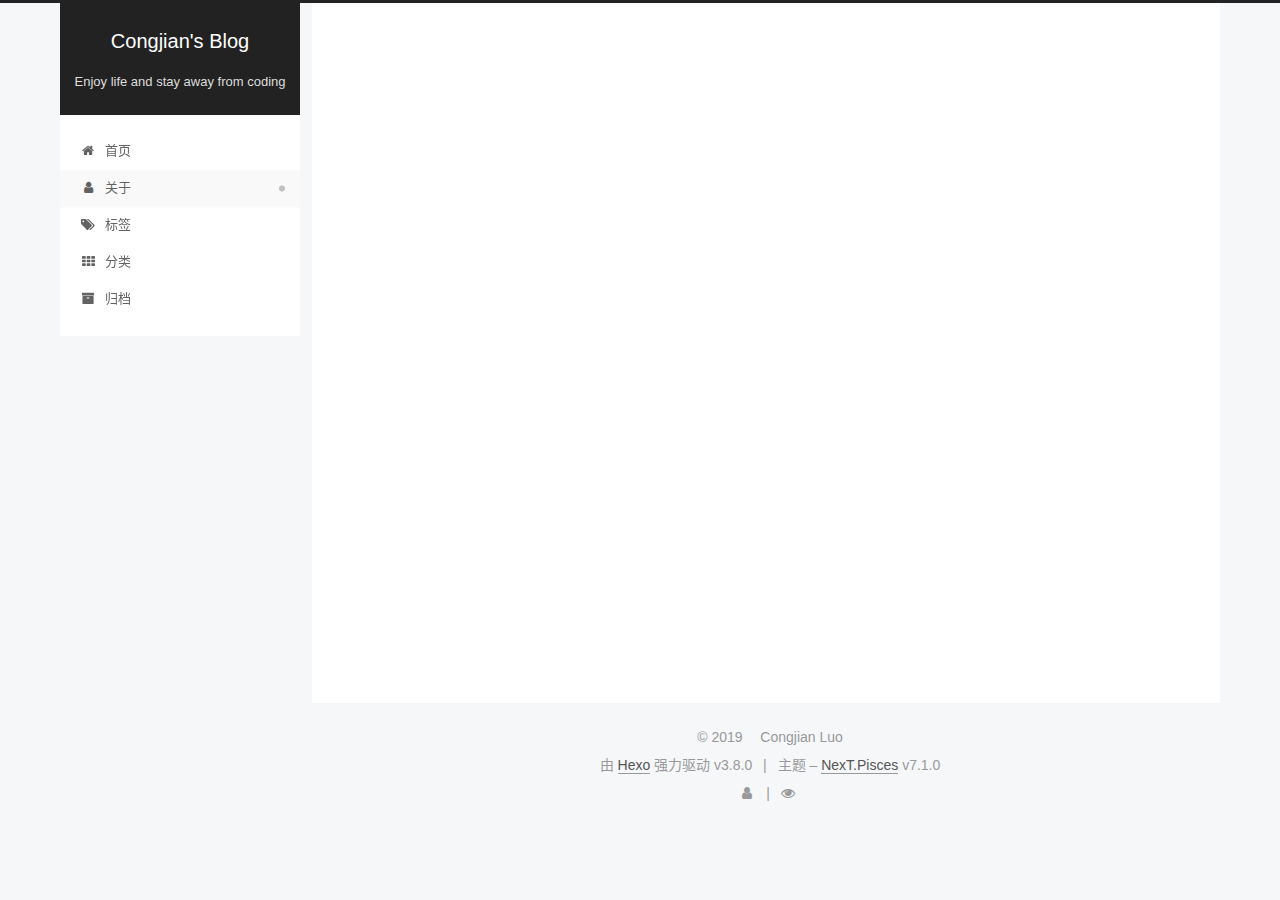
<file: about/index.html>
<!DOCTYPE html>












  


<html class="theme-next pisces use-motion" lang="zh-CN">
<head><meta name="generator" content="Hexo 3.8.0">
  <meta charset="UTF-8">
<meta http-equiv="X-UA-Compatible" content="IE=edge">
<meta name="viewport" content="width=device-width, initial-scale=1, maximum-scale=2">
<meta name="theme-color" content="#222">
























<link rel="stylesheet" href="/lib/font-awesome/css/font-awesome.min.css?v=4.6.2">

<link rel="stylesheet" href="/css/main.css?v=7.1.0">


  <link rel="apple-touch-icon" sizes="180x180" href="/images/apple-touch-icon-next.png?v=7.1.0">


  <link rel="icon" type="image/png" sizes="32x32" href="/images/favicon-32x32-next.png?v=7.1.0">


  <link rel="icon" type="image/png" sizes="16x16" href="/images/favicon-16x16-next.png?v=7.1.0">


  <link rel="mask-icon" href="/images/logo.svg?v=7.1.0" color="#222">







<script id="hexo.configurations">
  var NexT = window.NexT || {};
  var CONFIG = {
    root: '/',
    scheme: 'Pisces',
    version: '7.1.0',
    sidebar: {"position":"left","display":"post","offset":12,"onmobile":false,"dimmer":false},
    back2top: true,
    back2top_sidebar: false,
    fancybox: false,
    fastclick: false,
    lazyload: false,
    tabs: true,
    motion: {"enable":true,"async":false,"transition":{"post_block":"fadeIn","post_header":"slideDownIn","post_body":"slideDownIn","coll_header":"slideLeftIn","sidebar":"slideUpIn"}},
    algolia: {
      applicationID: '',
      apiKey: '',
      indexName: '',
      hits: {"per_page":10},
      labels: {"input_placeholder":"Search for Posts","hits_empty":"We didn't find any results for the search: ${query}","hits_stats":"${hits} results found in ${time} ms"}
    }
  };
</script>


  




  <meta name="description" content="AI Center">
<meta property="og:type" content="website">
<meta property="og:title" content="About">
<meta property="og:url" content="https://congjianluo.github.io/about/index.html">
<meta property="og:site_name" content="Congjian&#39;s Blog">
<meta property="og:description" content="AI Center">
<meta property="og:locale" content="zh-CN">
<meta property="og:updated_time" content="2019-04-12T11:39:04.097Z">
<meta name="twitter:card" content="summary">
<meta name="twitter:title" content="About">
<meta name="twitter:description" content="AI Center">





  
  
  <link rel="canonical" href="https://congjianluo.github.io/about/">



<script id="page.configurations">
  CONFIG.page = {
    sidebar: "",
  };
</script>

  <title>About | Congjian's Blog</title>
  












  <noscript>
  <style>
  .use-motion .motion-element,
  .use-motion .brand,
  .use-motion .menu-item,
  .sidebar-inner,
  .use-motion .post-block,
  .use-motion .pagination,
  .use-motion .comments,
  .use-motion .post-header,
  .use-motion .post-body,
  .use-motion .collection-title { opacity: initial; }

  .use-motion .logo,
  .use-motion .site-title,
  .use-motion .site-subtitle {
    opacity: initial;
    top: initial;
  }

  .use-motion .logo-line-before i { left: initial; }
  .use-motion .logo-line-after i { right: initial; }
  </style>
</noscript>

</head>

<body itemscope itemtype="http://schema.org/WebPage" lang="zh-CN">

  
  
    
  

  <div class="container sidebar-position-left page-post-detail">
    <div class="headband"></div>

    <header id="header" class="header" itemscope itemtype="http://schema.org/WPHeader">
      <div class="header-inner"><div class="site-brand-wrapper">
  <div class="site-meta">
    

    <div class="custom-logo-site-title">
      <a href="/" class="brand" rel="start">
        <span class="logo-line-before"><i></i></span>
        <span class="site-title">Congjian's Blog</span>
        <span class="logo-line-after"><i></i></span>
      </a>
    </div>
    
      
        <p class="site-subtitle">Enjoy life and stay away from coding</p>
      
    
    
  </div>

  <div class="site-nav-toggle">
    <button aria-label="切换导航栏">
      <span class="btn-bar"></span>
      <span class="btn-bar"></span>
      <span class="btn-bar"></span>
    </button>
  </div>
</div>



<nav class="site-nav">
  
    <ul id="menu" class="menu">
      
        
        
        
          
          <li class="menu-item menu-item-home">

    
    
    
      
    

    

    <a href="/" rel="section"><i class="menu-item-icon fa fa-fw fa-home"></i> <br>首页</a>

  </li>
        
        
        
          
          <li class="menu-item menu-item-about menu-item-active">

    
    
    
      
    

    

    <a href="/about/" rel="section"><i class="menu-item-icon fa fa-fw fa-user"></i> <br>关于</a>

  </li>
        
        
        
          
          <li class="menu-item menu-item-tags">

    
    
    
      
    

    

    <a href="/tags/" rel="section"><i class="menu-item-icon fa fa-fw fa-tags"></i> <br>标签</a>

  </li>
        
        
        
          
          <li class="menu-item menu-item-categories">

    
    
    
      
    

    

    <a href="/categories/" rel="section"><i class="menu-item-icon fa fa-fw fa-th"></i> <br>分类</a>

  </li>
        
        
        
          
          <li class="menu-item menu-item-archives">

    
    
    
      
    

    

    <a href="/archives/" rel="section"><i class="menu-item-icon fa fa-fw fa-archive"></i> <br>归档</a>

  </li>

      
      
    </ul>
  

  

  
</nav>



  



</div>
    </header>

    


    <main id="main" class="main">
      <div class="main-inner">
        <div class="content-wrap">
          
            

    
    
      
      
    
      
      
    
      
      
    
      
      
    
      
      
    
    

  


          
          <div id="content" class="content">
            

  <div id="posts" class="posts-expand">
    
    
    
    <div class="post-block page">
      <header class="post-header">

<h1 class="post-title" itemprop="name headline">About

</h1>

<div class="post-meta">
  
  



</div>

</header>

      
      
      
      <div class="post-body">
        
        
          
        
      </div>
      
      
      
    </div>
    



    
    
    
  </div>


          </div>
          

  



        </div>
        
          
  
  <div class="sidebar-toggle">
    <div class="sidebar-toggle-line-wrap">
      <span class="sidebar-toggle-line sidebar-toggle-line-first"></span>
      <span class="sidebar-toggle-line sidebar-toggle-line-middle"></span>
      <span class="sidebar-toggle-line sidebar-toggle-line-last"></span>
    </div>
  </div>

  <aside id="sidebar" class="sidebar">
    <div class="sidebar-inner">

      

      

      <div class="site-overview-wrap sidebar-panel sidebar-panel-active">
        <div class="site-overview">
          <div class="site-author motion-element" itemprop="author" itemscope itemtype="http://schema.org/Person">
            
              <p class="site-author-name" itemprop="name">Congjian Luo</p>
              <div class="site-description motion-element" itemprop="description">AI Center</div>
          </div>

          
            <nav class="site-state motion-element">
              
                <div class="site-state-item site-state-posts">
                
                  <a href="/archives/">
                
                    <span class="site-state-item-count">1</span>
                    <span class="site-state-item-name">日志</span>
                  </a>
                </div>
              

              

              
            </nav>
          

          

          

          
            <div class="links-of-author motion-element">
              
                <span class="links-of-author-item">
                  
                  
                    
                  
                  
                    
                  
                  <a href="https://github.com/congjianluo" title="GitHub &rarr; https://github.com/congjianluo" rel="noopener" target="_blank"><i class="fa fa-fw fa-github"></i>GitHub</a>
                </span>
              
                <span class="links-of-author-item">
                  
                  
                    
                  
                  
                    
                  
                  <a href="mailto:im.congjian@gmail.com" title="E-Mail &rarr; mailto:im.congjian@gmail.com" rel="noopener" target="_blank"><i class="fa fa-fw fa-envelope"></i>E-Mail</a>
                </span>
              
            </div>
          

          

          
          

          
            
          
          

        </div>
      </div>

      

      

    </div>
  </aside>
  


        
      </div>
    </main>

    <footer id="footer" class="footer">
      <div class="footer-inner">
        <div class="copyright">&copy; <span itemprop="copyrightYear">2019</span>
  <span class="with-love" id="animate">
    <i class="fa fa-Congjianluo"></i>
  </span>
  <span class="author" itemprop="copyrightHolder">Congjian Luo</span>

  

  
</div>


  <div class="powered-by">由 <a href="https://hexo.io" class="theme-link" rel="noopener" target="_blank">Hexo</a> 强力驱动 v3.8.0</div>



  <span class="post-meta-divider">|</span>



  <div class="theme-info">主题 – <a href="https://theme-next.org" class="theme-link" rel="noopener" target="_blank">NexT.Pisces</a> v7.1.0</div>




        
<div class="busuanzi-count">
  <script async src="https://busuanzi.ibruce.info/busuanzi/2.3/busuanzi.pure.mini.js"></script>

  
    <span class="post-meta-item-icon">
      <i class="fa fa-user"></i>
    </span>
    <span class="site-uv" title="总访客量">
      <span class="busuanzi-value" id="busuanzi_value_site_uv"></span>
    </span>
  

  
    <span class="post-meta-divider">|</span>
  

  
    <span class="post-meta-item-icon">
      <i class="fa fa-eye"></i>
    </span>
    <span class="site-pv" title="总访问量">
      <span class="busuanzi-value" id="busuanzi_value_site_pv"></span>
    </span>
  
</div>









        
      </div>
    </footer>

    
      <div class="back-to-top">
        <i class="fa fa-arrow-up"></i>
        
      </div>
    

    

    

    
  </div>

  

<script>
  if (Object.prototype.toString.call(window.Promise) !== '[object Function]') {
    window.Promise = null;
  }
</script>


























  
  <script src="/lib/jquery/index.js?v=2.1.3"></script>

  
  <script src="/lib/velocity/velocity.min.js?v=1.2.1"></script>

  
  <script src="/lib/velocity/velocity.ui.min.js?v=1.2.1"></script>


  


  <script src="/js/utils.js?v=7.1.0"></script>

  <script src="/js/motion.js?v=7.1.0"></script>



  
  


  <script src="/js/affix.js?v=7.1.0"></script>

  <script src="/js/schemes/pisces.js?v=7.1.0"></script>



  
  <script src="/js/scrollspy.js?v=7.1.0"></script>
<script src="/js/post-details.js?v=7.1.0"></script>



  


  <script src="/js/next-boot.js?v=7.1.0"></script>


  

  

  

  


  


  




  

  

  

  

  

  

  

  

  

  

  

  

  

  

</body>
</html>
</file>
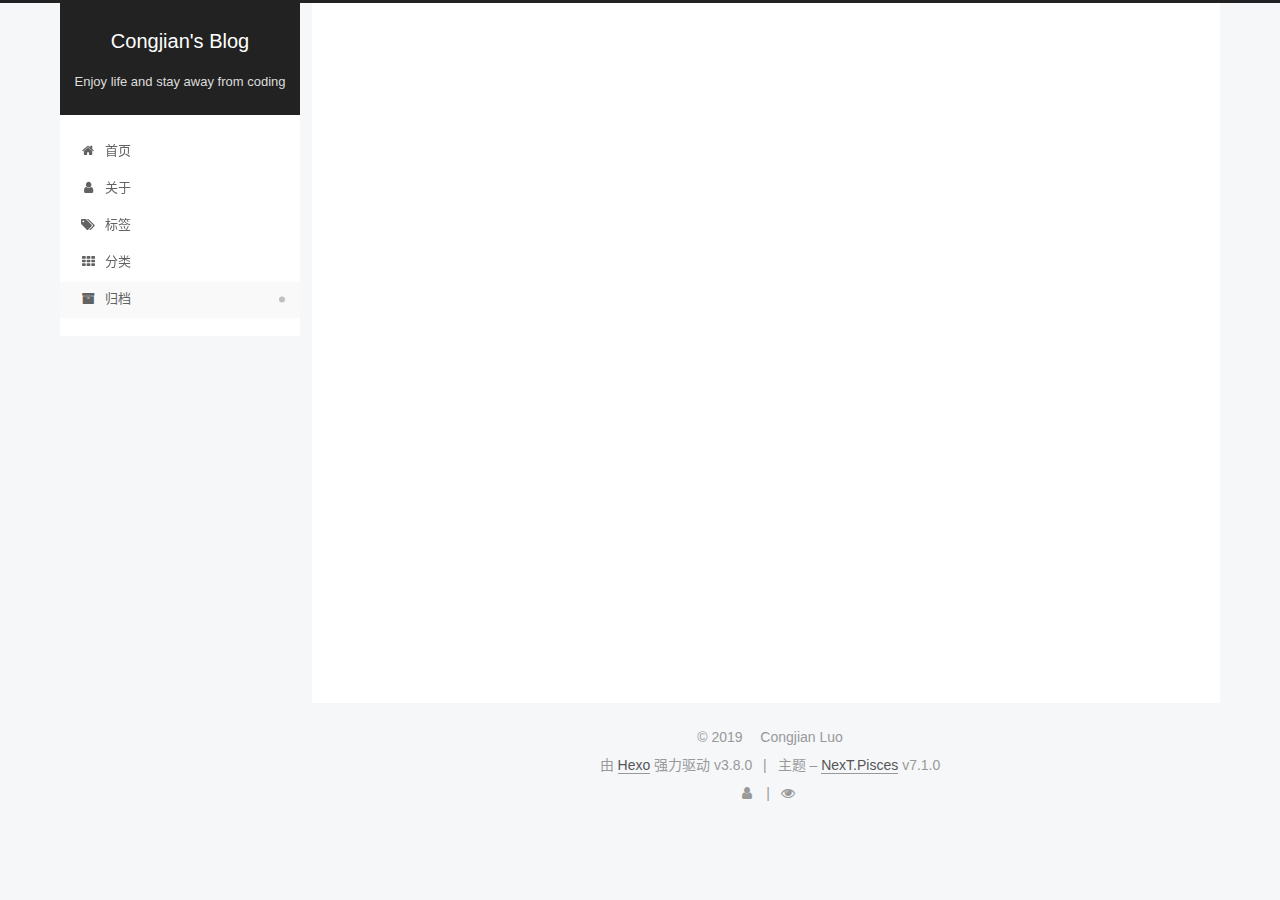
<file: archives/index.html>
<!DOCTYPE html>












  


<html class="theme-next pisces use-motion" lang="zh-CN">
<head><meta name="generator" content="Hexo 3.8.0">
  <meta charset="UTF-8">
<meta http-equiv="X-UA-Compatible" content="IE=edge">
<meta name="viewport" content="width=device-width, initial-scale=1, maximum-scale=2">
<meta name="theme-color" content="#222">
























<link rel="stylesheet" href="/lib/font-awesome/css/font-awesome.min.css?v=4.6.2">

<link rel="stylesheet" href="/css/main.css?v=7.1.0">


  <link rel="apple-touch-icon" sizes="180x180" href="/images/apple-touch-icon-next.png?v=7.1.0">


  <link rel="icon" type="image/png" sizes="32x32" href="/images/favicon-32x32-next.png?v=7.1.0">


  <link rel="icon" type="image/png" sizes="16x16" href="/images/favicon-16x16-next.png?v=7.1.0">


  <link rel="mask-icon" href="/images/logo.svg?v=7.1.0" color="#222">







<script id="hexo.configurations">
  var NexT = window.NexT || {};
  var CONFIG = {
    root: '/',
    scheme: 'Pisces',
    version: '7.1.0',
    sidebar: {"position":"left","display":"post","offset":12,"onmobile":false,"dimmer":false},
    back2top: true,
    back2top_sidebar: false,
    fancybox: false,
    fastclick: false,
    lazyload: false,
    tabs: true,
    motion: {"enable":true,"async":false,"transition":{"post_block":"fadeIn","post_header":"slideDownIn","post_body":"slideDownIn","coll_header":"slideLeftIn","sidebar":"slideUpIn"}},
    algolia: {
      applicationID: '',
      apiKey: '',
      indexName: '',
      hits: {"per_page":10},
      labels: {"input_placeholder":"Search for Posts","hits_empty":"We didn't find any results for the search: ${query}","hits_stats":"${hits} results found in ${time} ms"}
    }
  };
</script>


  




  <meta name="description" content="AI Center">
<meta property="og:type" content="website">
<meta property="og:title" content="Congjian&#39;s Blog">
<meta property="og:url" content="https://congjianluo.github.io/archives/index.html">
<meta property="og:site_name" content="Congjian&#39;s Blog">
<meta property="og:description" content="AI Center">
<meta property="og:locale" content="zh-CN">
<meta name="twitter:card" content="summary">
<meta name="twitter:title" content="Congjian&#39;s Blog">
<meta name="twitter:description" content="AI Center">





  
  
  <link rel="canonical" href="https://congjianluo.github.io/archives/">



<script id="page.configurations">
  CONFIG.page = {
    sidebar: "",
  };
</script>

  <title>归档 | Congjian's Blog</title>
  












  <noscript>
  <style>
  .use-motion .motion-element,
  .use-motion .brand,
  .use-motion .menu-item,
  .sidebar-inner,
  .use-motion .post-block,
  .use-motion .pagination,
  .use-motion .comments,
  .use-motion .post-header,
  .use-motion .post-body,
  .use-motion .collection-title { opacity: initial; }

  .use-motion .logo,
  .use-motion .site-title,
  .use-motion .site-subtitle {
    opacity: initial;
    top: initial;
  }

  .use-motion .logo-line-before i { left: initial; }
  .use-motion .logo-line-after i { right: initial; }
  </style>
</noscript>

</head>

<body itemscope itemtype="http://schema.org/WebPage" lang="zh-CN">

  
  
    
  

  <div class="container sidebar-position-left page-archive">
    <div class="headband"></div>

    <header id="header" class="header" itemscope itemtype="http://schema.org/WPHeader">
      <div class="header-inner"><div class="site-brand-wrapper">
  <div class="site-meta">
    

    <div class="custom-logo-site-title">
      <a href="/" class="brand" rel="start">
        <span class="logo-line-before"><i></i></span>
        <span class="site-title">Congjian's Blog</span>
        <span class="logo-line-after"><i></i></span>
      </a>
    </div>
    
      
        <p class="site-subtitle">Enjoy life and stay away from coding</p>
      
    
    
  </div>

  <div class="site-nav-toggle">
    <button aria-label="切换导航栏">
      <span class="btn-bar"></span>
      <span class="btn-bar"></span>
      <span class="btn-bar"></span>
    </button>
  </div>
</div>



<nav class="site-nav">
  
    <ul id="menu" class="menu">
      
        
        
        
          
          <li class="menu-item menu-item-home">

    
    
    
      
    

    

    <a href="/" rel="section"><i class="menu-item-icon fa fa-fw fa-home"></i> <br>首页</a>

  </li>
        
        
        
          
          <li class="menu-item menu-item-about">

    
    
    
      
    

    

    <a href="/about/" rel="section"><i class="menu-item-icon fa fa-fw fa-user"></i> <br>关于</a>

  </li>
        
        
        
          
          <li class="menu-item menu-item-tags">

    
    
    
      
    

    

    <a href="/tags/" rel="section"><i class="menu-item-icon fa fa-fw fa-tags"></i> <br>标签</a>

  </li>
        
        
        
          
          <li class="menu-item menu-item-categories">

    
    
    
      
    

    

    <a href="/categories/" rel="section"><i class="menu-item-icon fa fa-fw fa-th"></i> <br>分类</a>

  </li>
        
        
        
          
          <li class="menu-item menu-item-archives menu-item-active">

    
    
    
      
    

    

    <a href="/archives/" rel="section"><i class="menu-item-icon fa fa-fw fa-archive"></i> <br>归档</a>

  </li>

      
      
    </ul>
  

  

  
</nav>



  



</div>
    </header>

    


    <main id="main" class="main">
      <div class="main-inner">
        <div class="content-wrap">
          
            

    
    
      
      
    
      
      
    
      
      
    
      
      
    
      
      
    
    

  


          
          <div id="content" class="content">
            

  
  
  
  <div class="post-block archive">
    <div id="posts" class="posts-collapse">
      <span class="archive-move-on"></span>

      
      <span class="archive-page-counter">
        
        
        
          
        
        嗯..! 目前共计 1 篇日志。 继续努力。
      </span>
      

      

        
        
        

        
          
          <div class="collection-title">
            <h1 class="archive-year" id="archive-year-2019">2019</h1>
          </div>
        
        

        

  <article class="post post-type-normal" itemscope itemtype="http://schema.org/Article">
    <header class="post-header">

      <h2 class="post-title">
        
          <a class="post-title-link" href="/2019/04/12/hello-world/" itemprop="url">
            
              <span itemprop="name">Hello World</span>
            
          </a>
        
      </h2>

      <div class="post-meta">
        <time class="post-time" itemprop="dateCreated" datetime="2019-04-12T19:44:31+08:00" content="2019-04-12">
          04-12
        </time>
      </div>

    </header>
  </article>



      

    </div>
  </div>
  
  
  

  



          </div>
          

        </div>
        
          
  
  <div class="sidebar-toggle">
    <div class="sidebar-toggle-line-wrap">
      <span class="sidebar-toggle-line sidebar-toggle-line-first"></span>
      <span class="sidebar-toggle-line sidebar-toggle-line-middle"></span>
      <span class="sidebar-toggle-line sidebar-toggle-line-last"></span>
    </div>
  </div>

  <aside id="sidebar" class="sidebar">
    <div class="sidebar-inner">

      

      

      <div class="site-overview-wrap sidebar-panel sidebar-panel-active">
        <div class="site-overview">
          <div class="site-author motion-element" itemprop="author" itemscope itemtype="http://schema.org/Person">
            
              <p class="site-author-name" itemprop="name">Congjian Luo</p>
              <div class="site-description motion-element" itemprop="description">AI Center</div>
          </div>

          
            <nav class="site-state motion-element">
              
                <div class="site-state-item site-state-posts">
                
                  <a href="/archives/">
                
                    <span class="site-state-item-count">1</span>
                    <span class="site-state-item-name">日志</span>
                  </a>
                </div>
              

              

              
            </nav>
          

          

          

          
            <div class="links-of-author motion-element">
              
                <span class="links-of-author-item">
                  
                  
                    
                  
                  
                    
                  
                  <a href="https://github.com/congjianluo" title="GitHub &rarr; https://github.com/congjianluo" rel="noopener" target="_blank"><i class="fa fa-fw fa-github"></i>GitHub</a>
                </span>
              
                <span class="links-of-author-item">
                  
                  
                    
                  
                  
                    
                  
                  <a href="mailto:im.congjian@gmail.com" title="E-Mail &rarr; mailto:im.congjian@gmail.com" rel="noopener" target="_blank"><i class="fa fa-fw fa-envelope"></i>E-Mail</a>
                </span>
              
            </div>
          

          

          
          

          
            
          
          

        </div>
      </div>

      

      

    </div>
  </aside>
  


        
      </div>
    </main>

    <footer id="footer" class="footer">
      <div class="footer-inner">
        <div class="copyright">&copy; <span itemprop="copyrightYear">2019</span>
  <span class="with-love" id="animate">
    <i class="fa fa-Congjianluo"></i>
  </span>
  <span class="author" itemprop="copyrightHolder">Congjian Luo</span>

  

  
</div>


  <div class="powered-by">由 <a href="https://hexo.io" class="theme-link" rel="noopener" target="_blank">Hexo</a> 强力驱动 v3.8.0</div>



  <span class="post-meta-divider">|</span>



  <div class="theme-info">主题 – <a href="https://theme-next.org" class="theme-link" rel="noopener" target="_blank">NexT.Pisces</a> v7.1.0</div>




        
<div class="busuanzi-count">
  <script async src="https://busuanzi.ibruce.info/busuanzi/2.3/busuanzi.pure.mini.js"></script>

  
    <span class="post-meta-item-icon">
      <i class="fa fa-user"></i>
    </span>
    <span class="site-uv" title="总访客量">
      <span class="busuanzi-value" id="busuanzi_value_site_uv"></span>
    </span>
  

  
    <span class="post-meta-divider">|</span>
  

  
    <span class="post-meta-item-icon">
      <i class="fa fa-eye"></i>
    </span>
    <span class="site-pv" title="总访问量">
      <span class="busuanzi-value" id="busuanzi_value_site_pv"></span>
    </span>
  
</div>









        
      </div>
    </footer>

    
      <div class="back-to-top">
        <i class="fa fa-arrow-up"></i>
        
      </div>
    

    

    

    
  </div>

  

<script>
  if (Object.prototype.toString.call(window.Promise) !== '[object Function]') {
    window.Promise = null;
  }
</script>


























  
  <script src="/lib/jquery/index.js?v=2.1.3"></script>

  
  <script src="/lib/velocity/velocity.min.js?v=1.2.1"></script>

  
  <script src="/lib/velocity/velocity.ui.min.js?v=1.2.1"></script>


  


  <script src="/js/utils.js?v=7.1.0"></script>

  <script src="/js/motion.js?v=7.1.0"></script>



  
  


  <script src="/js/affix.js?v=7.1.0"></script>

  <script src="/js/schemes/pisces.js?v=7.1.0"></script>



  

  


  <script src="/js/next-boot.js?v=7.1.0"></script>


  

  

  

  



  




  

  

  

  

  

  

  

  

  

  

  

  

  

  

</body>
</html>
</file>
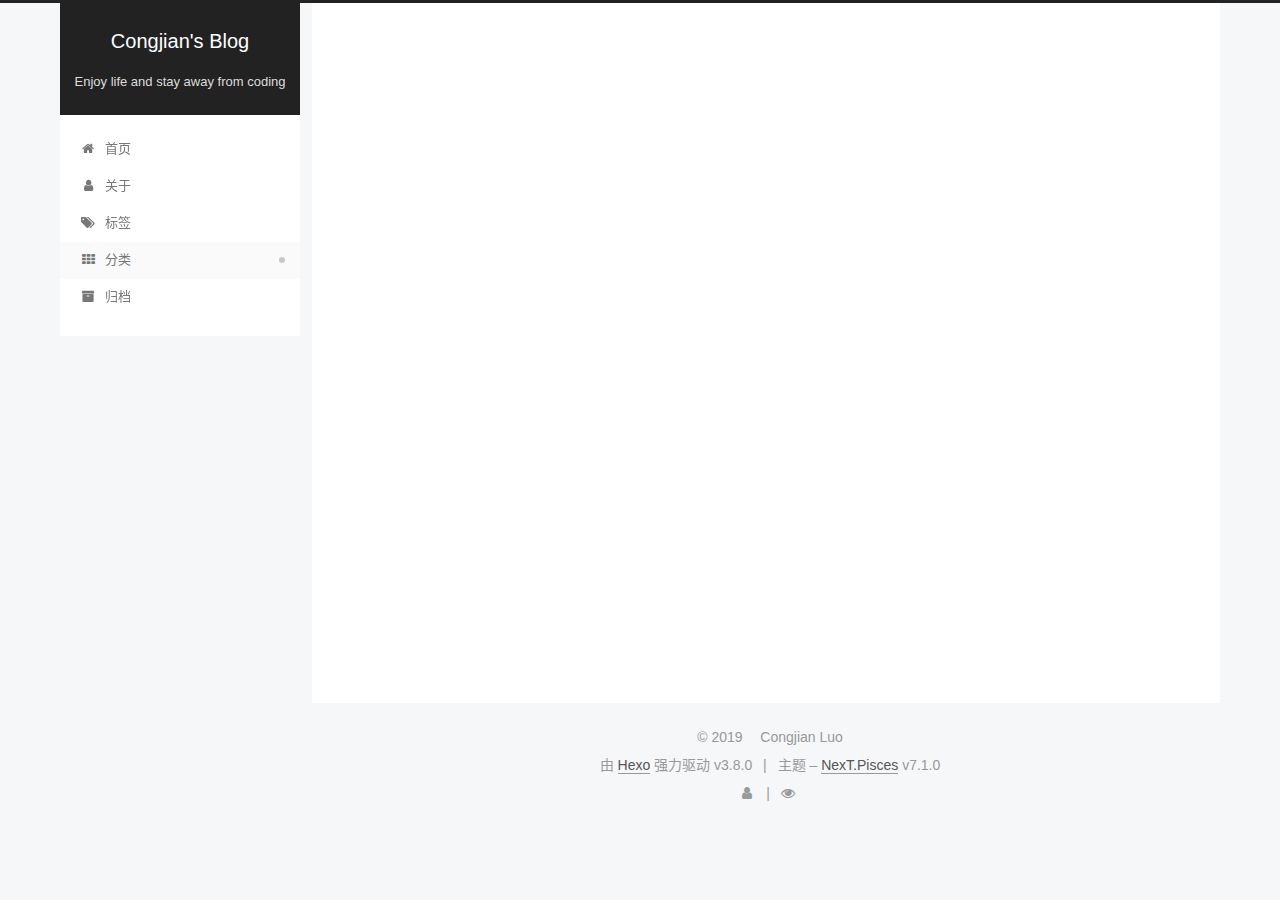
<file: categories/index.html>
<!DOCTYPE html>












  


<html class="theme-next pisces use-motion" lang="zh-CN">
<head><meta name="generator" content="Hexo 3.8.0">
  <meta charset="UTF-8">
<meta http-equiv="X-UA-Compatible" content="IE=edge">
<meta name="viewport" content="width=device-width, initial-scale=1, maximum-scale=2">
<meta name="theme-color" content="#222">
























<link rel="stylesheet" href="/lib/font-awesome/css/font-awesome.min.css?v=4.6.2">

<link rel="stylesheet" href="/css/main.css?v=7.1.0">


  <link rel="apple-touch-icon" sizes="180x180" href="/images/apple-touch-icon-next.png?v=7.1.0">


  <link rel="icon" type="image/png" sizes="32x32" href="/images/favicon-32x32-next.png?v=7.1.0">


  <link rel="icon" type="image/png" sizes="16x16" href="/images/favicon-16x16-next.png?v=7.1.0">


  <link rel="mask-icon" href="/images/logo.svg?v=7.1.0" color="#222">







<script id="hexo.configurations">
  var NexT = window.NexT || {};
  var CONFIG = {
    root: '/',
    scheme: 'Pisces',
    version: '7.1.0',
    sidebar: {"position":"left","display":"post","offset":12,"onmobile":false,"dimmer":false},
    back2top: true,
    back2top_sidebar: false,
    fancybox: false,
    fastclick: false,
    lazyload: false,
    tabs: true,
    motion: {"enable":true,"async":false,"transition":{"post_block":"fadeIn","post_header":"slideDownIn","post_body":"slideDownIn","coll_header":"slideLeftIn","sidebar":"slideUpIn"}},
    algolia: {
      applicationID: '',
      apiKey: '',
      indexName: '',
      hits: {"per_page":10},
      labels: {"input_placeholder":"Search for Posts","hits_empty":"We didn't find any results for the search: ${query}","hits_stats":"${hits} results found in ${time} ms"}
    }
  };
</script>


  




  <meta name="description" content="AI Center">
<meta property="og:type" content="website">
<meta property="og:title" content="categories">
<meta property="og:url" content="https://congjianluo.github.io/categories/index.html">
<meta property="og:site_name" content="Congjian&#39;s Blog">
<meta property="og:description" content="AI Center">
<meta property="og:locale" content="zh-CN">
<meta property="og:updated_time" content="2019-04-12T11:32:33.956Z">
<meta name="twitter:card" content="summary">
<meta name="twitter:title" content="categories">
<meta name="twitter:description" content="AI Center">





  
  
  <link rel="canonical" href="https://congjianluo.github.io/categories/">



<script id="page.configurations">
  CONFIG.page = {
    sidebar: "",
  };
</script>

  <title>categories | Congjian's Blog</title>
  












  <noscript>
  <style>
  .use-motion .motion-element,
  .use-motion .brand,
  .use-motion .menu-item,
  .sidebar-inner,
  .use-motion .post-block,
  .use-motion .pagination,
  .use-motion .comments,
  .use-motion .post-header,
  .use-motion .post-body,
  .use-motion .collection-title { opacity: initial; }

  .use-motion .logo,
  .use-motion .site-title,
  .use-motion .site-subtitle {
    opacity: initial;
    top: initial;
  }

  .use-motion .logo-line-before i { left: initial; }
  .use-motion .logo-line-after i { right: initial; }
  </style>
</noscript>

</head>

<body itemscope itemtype="http://schema.org/WebPage" lang="zh-CN">

  
  
    
  

  <div class="container sidebar-position-left page-post-detail">
    <div class="headband"></div>

    <header id="header" class="header" itemscope itemtype="http://schema.org/WPHeader">
      <div class="header-inner"><div class="site-brand-wrapper">
  <div class="site-meta">
    

    <div class="custom-logo-site-title">
      <a href="/" class="brand" rel="start">
        <span class="logo-line-before"><i></i></span>
        <span class="site-title">Congjian's Blog</span>
        <span class="logo-line-after"><i></i></span>
      </a>
    </div>
    
      
        <p class="site-subtitle">Enjoy life and stay away from coding</p>
      
    
    
  </div>

  <div class="site-nav-toggle">
    <button aria-label="切换导航栏">
      <span class="btn-bar"></span>
      <span class="btn-bar"></span>
      <span class="btn-bar"></span>
    </button>
  </div>
</div>



<nav class="site-nav">
  
    <ul id="menu" class="menu">
      
        
        
        
          
          <li class="menu-item menu-item-home">

    
    
    
      
    

    

    <a href="/" rel="section"><i class="menu-item-icon fa fa-fw fa-home"></i> <br>首页</a>

  </li>
        
        
        
          
          <li class="menu-item menu-item-about">

    
    
    
      
    

    

    <a href="/about/" rel="section"><i class="menu-item-icon fa fa-fw fa-user"></i> <br>关于</a>

  </li>
        
        
        
          
          <li class="menu-item menu-item-tags">

    
    
    
      
    

    

    <a href="/tags/" rel="section"><i class="menu-item-icon fa fa-fw fa-tags"></i> <br>标签</a>

  </li>
        
        
        
          
          <li class="menu-item menu-item-categories menu-item-active">

    
    
    
      
    

    

    <a href="/categories/" rel="section"><i class="menu-item-icon fa fa-fw fa-th"></i> <br>分类</a>

  </li>
        
        
        
          
          <li class="menu-item menu-item-archives">

    
    
    
      
    

    

    <a href="/archives/" rel="section"><i class="menu-item-icon fa fa-fw fa-archive"></i> <br>归档</a>

  </li>

      
      
    </ul>
  

  

  
</nav>



  



</div>
    </header>

    


    <main id="main" class="main">
      <div class="main-inner">
        <div class="content-wrap">
          
            

    
    
      
      
    
      
      
    
      
      
    
      
      
    
      
      
    
    

  


          
          <div id="content" class="content">
            

  <div id="posts" class="posts-expand">
    
    
    
    <div class="post-block page">
      <header class="post-header">

<h1 class="post-title" itemprop="name headline">categories

</h1>

<div class="post-meta">
  
  



</div>

</header>

      
      
      
      <div class="post-body">
        
        
          <div class="category-all-page">
            <div class="category-all-title">
              
              
              暂无分类
            </div>
            <div class="category-all">
              
            </div>
          </div>
        
      </div>
      
      
      
    </div>
    



    
    
    
  </div>


          </div>
          

  



        </div>
        
          
  
  <div class="sidebar-toggle">
    <div class="sidebar-toggle-line-wrap">
      <span class="sidebar-toggle-line sidebar-toggle-line-first"></span>
      <span class="sidebar-toggle-line sidebar-toggle-line-middle"></span>
      <span class="sidebar-toggle-line sidebar-toggle-line-last"></span>
    </div>
  </div>

  <aside id="sidebar" class="sidebar">
    <div class="sidebar-inner">

      

      

      <div class="site-overview-wrap sidebar-panel sidebar-panel-active">
        <div class="site-overview">
          <div class="site-author motion-element" itemprop="author" itemscope itemtype="http://schema.org/Person">
            
              <p class="site-author-name" itemprop="name">Congjian Luo</p>
              <div class="site-description motion-element" itemprop="description">AI Center</div>
          </div>

          
            <nav class="site-state motion-element">
              
                <div class="site-state-item site-state-posts">
                
                  <a href="/archives/">
                
                    <span class="site-state-item-count">1</span>
                    <span class="site-state-item-name">日志</span>
                  </a>
                </div>
              

              

              
            </nav>
          

          

          

          
            <div class="links-of-author motion-element">
              
                <span class="links-of-author-item">
                  
                  
                    
                  
                  
                    
                  
                  <a href="https://github.com/congjianluo" title="GitHub &rarr; https://github.com/congjianluo" rel="noopener" target="_blank"><i class="fa fa-fw fa-github"></i>GitHub</a>
                </span>
              
                <span class="links-of-author-item">
                  
                  
                    
                  
                  
                    
                  
                  <a href="mailto:im.congjian@gmail.com" title="E-Mail &rarr; mailto:im.congjian@gmail.com" rel="noopener" target="_blank"><i class="fa fa-fw fa-envelope"></i>E-Mail</a>
                </span>
              
            </div>
          

          

          
          

          
            
          
          

        </div>
      </div>

      

      

    </div>
  </aside>
  


        
      </div>
    </main>

    <footer id="footer" class="footer">
      <div class="footer-inner">
        <div class="copyright">&copy; <span itemprop="copyrightYear">2019</span>
  <span class="with-love" id="animate">
    <i class="fa fa-Congjianluo"></i>
  </span>
  <span class="author" itemprop="copyrightHolder">Congjian Luo</span>

  

  
</div>


  <div class="powered-by">由 <a href="https://hexo.io" class="theme-link" rel="noopener" target="_blank">Hexo</a> 强力驱动 v3.8.0</div>



  <span class="post-meta-divider">|</span>



  <div class="theme-info">主题 – <a href="https://theme-next.org" class="theme-link" rel="noopener" target="_blank">NexT.Pisces</a> v7.1.0</div>




        
<div class="busuanzi-count">
  <script async src="https://busuanzi.ibruce.info/busuanzi/2.3/busuanzi.pure.mini.js"></script>

  
    <span class="post-meta-item-icon">
      <i class="fa fa-user"></i>
    </span>
    <span class="site-uv" title="总访客量">
      <span class="busuanzi-value" id="busuanzi_value_site_uv"></span>
    </span>
  

  
    <span class="post-meta-divider">|</span>
  

  
    <span class="post-meta-item-icon">
      <i class="fa fa-eye"></i>
    </span>
    <span class="site-pv" title="总访问量">
      <span class="busuanzi-value" id="busuanzi_value_site_pv"></span>
    </span>
  
</div>









        
      </div>
    </footer>

    
      <div class="back-to-top">
        <i class="fa fa-arrow-up"></i>
        
      </div>
    

    

    

    
  </div>

  

<script>
  if (Object.prototype.toString.call(window.Promise) !== '[object Function]') {
    window.Promise = null;
  }
</script>


























  
  <script src="/lib/jquery/index.js?v=2.1.3"></script>

  
  <script src="/lib/velocity/velocity.min.js?v=1.2.1"></script>

  
  <script src="/lib/velocity/velocity.ui.min.js?v=1.2.1"></script>


  


  <script src="/js/utils.js?v=7.1.0"></script>

  <script src="/js/motion.js?v=7.1.0"></script>



  
  


  <script src="/js/affix.js?v=7.1.0"></script>

  <script src="/js/schemes/pisces.js?v=7.1.0"></script>



  
  <script src="/js/scrollspy.js?v=7.1.0"></script>
<script src="/js/post-details.js?v=7.1.0"></script>



  


  <script src="/js/next-boot.js?v=7.1.0"></script>


  

  

  

  


  


  




  

  

  

  

  

  

  

  

  

  

  

  

  

  

</body>
</html>
</file>
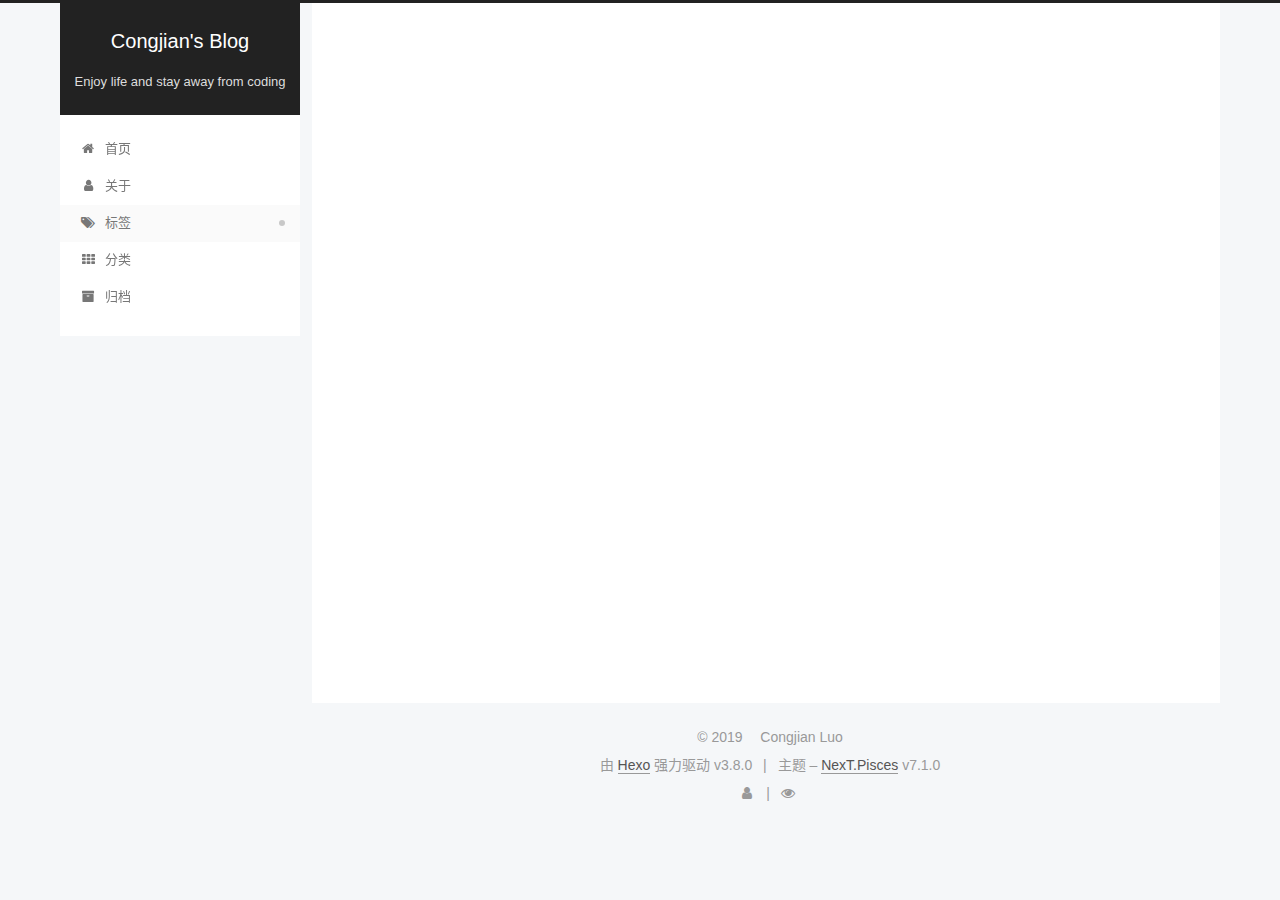
<file: tags/index.html>
<!DOCTYPE html>












  


<html class="theme-next pisces use-motion" lang="zh-CN">
<head><meta name="generator" content="Hexo 3.8.0">
  <meta charset="UTF-8">
<meta http-equiv="X-UA-Compatible" content="IE=edge">
<meta name="viewport" content="width=device-width, initial-scale=1, maximum-scale=2">
<meta name="theme-color" content="#222">
























<link rel="stylesheet" href="/lib/font-awesome/css/font-awesome.min.css?v=4.6.2">

<link rel="stylesheet" href="/css/main.css?v=7.1.0">


  <link rel="apple-touch-icon" sizes="180x180" href="/images/apple-touch-icon-next.png?v=7.1.0">


  <link rel="icon" type="image/png" sizes="32x32" href="/images/favicon-32x32-next.png?v=7.1.0">


  <link rel="icon" type="image/png" sizes="16x16" href="/images/favicon-16x16-next.png?v=7.1.0">


  <link rel="mask-icon" href="/images/logo.svg?v=7.1.0" color="#222">







<script id="hexo.configurations">
  var NexT = window.NexT || {};
  var CONFIG = {
    root: '/',
    scheme: 'Pisces',
    version: '7.1.0',
    sidebar: {"position":"left","display":"post","offset":12,"onmobile":false,"dimmer":false},
    back2top: true,
    back2top_sidebar: false,
    fancybox: false,
    fastclick: false,
    lazyload: false,
    tabs: true,
    motion: {"enable":true,"async":false,"transition":{"post_block":"fadeIn","post_header":"slideDownIn","post_body":"slideDownIn","coll_header":"slideLeftIn","sidebar":"slideUpIn"}},
    algolia: {
      applicationID: '',
      apiKey: '',
      indexName: '',
      hits: {"per_page":10},
      labels: {"input_placeholder":"Search for Posts","hits_empty":"We didn't find any results for the search: ${query}","hits_stats":"${hits} results found in ${time} ms"}
    }
  };
</script>


  




  <meta name="description" content="AI Center">
<meta property="og:type" content="website">
<meta property="og:title" content="tags">
<meta property="og:url" content="https://congjianluo.github.io/tags/index.html">
<meta property="og:site_name" content="Congjian&#39;s Blog">
<meta property="og:description" content="AI Center">
<meta property="og:locale" content="zh-CN">
<meta property="og:updated_time" content="2019-04-12T11:34:19.340Z">
<meta name="twitter:card" content="summary">
<meta name="twitter:title" content="tags">
<meta name="twitter:description" content="AI Center">





  
  
  <link rel="canonical" href="https://congjianluo.github.io/tags/">



<script id="page.configurations">
  CONFIG.page = {
    sidebar: "",
  };
</script>

  <title>tags | Congjian's Blog</title>
  












  <noscript>
  <style>
  .use-motion .motion-element,
  .use-motion .brand,
  .use-motion .menu-item,
  .sidebar-inner,
  .use-motion .post-block,
  .use-motion .pagination,
  .use-motion .comments,
  .use-motion .post-header,
  .use-motion .post-body,
  .use-motion .collection-title { opacity: initial; }

  .use-motion .logo,
  .use-motion .site-title,
  .use-motion .site-subtitle {
    opacity: initial;
    top: initial;
  }

  .use-motion .logo-line-before i { left: initial; }
  .use-motion .logo-line-after i { right: initial; }
  </style>
</noscript>

</head>

<body itemscope itemtype="http://schema.org/WebPage" lang="zh-CN">

  
  
    
  

  <div class="container sidebar-position-left page-post-detail">
    <div class="headband"></div>

    <header id="header" class="header" itemscope itemtype="http://schema.org/WPHeader">
      <div class="header-inner"><div class="site-brand-wrapper">
  <div class="site-meta">
    

    <div class="custom-logo-site-title">
      <a href="/" class="brand" rel="start">
        <span class="logo-line-before"><i></i></span>
        <span class="site-title">Congjian's Blog</span>
        <span class="logo-line-after"><i></i></span>
      </a>
    </div>
    
      
        <p class="site-subtitle">Enjoy life and stay away from coding</p>
      
    
    
  </div>

  <div class="site-nav-toggle">
    <button aria-label="切换导航栏">
      <span class="btn-bar"></span>
      <span class="btn-bar"></span>
      <span class="btn-bar"></span>
    </button>
  </div>
</div>



<nav class="site-nav">
  
    <ul id="menu" class="menu">
      
        
        
        
          
          <li class="menu-item menu-item-home">

    
    
    
      
    

    

    <a href="/" rel="section"><i class="menu-item-icon fa fa-fw fa-home"></i> <br>首页</a>

  </li>
        
        
        
          
          <li class="menu-item menu-item-about">

    
    
    
      
    

    

    <a href="/about/" rel="section"><i class="menu-item-icon fa fa-fw fa-user"></i> <br>关于</a>

  </li>
        
        
        
          
          <li class="menu-item menu-item-tags menu-item-active">

    
    
    
      
    

    

    <a href="/tags/" rel="section"><i class="menu-item-icon fa fa-fw fa-tags"></i> <br>标签</a>

  </li>
        
        
        
          
          <li class="menu-item menu-item-categories">

    
    
    
      
    

    

    <a href="/categories/" rel="section"><i class="menu-item-icon fa fa-fw fa-th"></i> <br>分类</a>

  </li>
        
        
        
          
          <li class="menu-item menu-item-archives">

    
    
    
      
    

    

    <a href="/archives/" rel="section"><i class="menu-item-icon fa fa-fw fa-archive"></i> <br>归档</a>

  </li>

      
      
    </ul>
  

  

  
</nav>



  



</div>
    </header>

    


    <main id="main" class="main">
      <div class="main-inner">
        <div class="content-wrap">
          
            

    
    
      
      
    
      
      
    
      
      
    
      
      
    
      
      
    
    

  


          
          <div id="content" class="content">
            

  <div id="posts" class="posts-expand">
    
    
    
    <div class="post-block page">
      <header class="post-header">

<h1 class="post-title" itemprop="name headline">tags

</h1>

<div class="post-meta">
  
  



</div>

</header>

      
      
      
      <div class="post-body">
        
        
          <div class="tag-cloud">
            <div class="tag-cloud-title">
              
              
              暂无标签
            </div>
            <div class="tag-cloud-tags">
              
                
              
            </div>
          </div>
        
      </div>
      
      
      
    </div>
    



    
    
    
  </div>


          </div>
          

  



        </div>
        
          
  
  <div class="sidebar-toggle">
    <div class="sidebar-toggle-line-wrap">
      <span class="sidebar-toggle-line sidebar-toggle-line-first"></span>
      <span class="sidebar-toggle-line sidebar-toggle-line-middle"></span>
      <span class="sidebar-toggle-line sidebar-toggle-line-last"></span>
    </div>
  </div>

  <aside id="sidebar" class="sidebar">
    <div class="sidebar-inner">

      

      

      <div class="site-overview-wrap sidebar-panel sidebar-panel-active">
        <div class="site-overview">
          <div class="site-author motion-element" itemprop="author" itemscope itemtype="http://schema.org/Person">
            
              <p class="site-author-name" itemprop="name">Congjian Luo</p>
              <div class="site-description motion-element" itemprop="description">AI Center</div>
          </div>

          
            <nav class="site-state motion-element">
              
                <div class="site-state-item site-state-posts">
                
                  <a href="/archives/">
                
                    <span class="site-state-item-count">1</span>
                    <span class="site-state-item-name">日志</span>
                  </a>
                </div>
              

              

              
            </nav>
          

          

          

          
            <div class="links-of-author motion-element">
              
                <span class="links-of-author-item">
                  
                  
                    
                  
                  
                    
                  
                  <a href="https://github.com/congjianluo" title="GitHub &rarr; https://github.com/congjianluo" rel="noopener" target="_blank"><i class="fa fa-fw fa-github"></i>GitHub</a>
                </span>
              
                <span class="links-of-author-item">
                  
                  
                    
                  
                  
                    
                  
                  <a href="mailto:im.congjian@gmail.com" title="E-Mail &rarr; mailto:im.congjian@gmail.com" rel="noopener" target="_blank"><i class="fa fa-fw fa-envelope"></i>E-Mail</a>
                </span>
              
            </div>
          

          

          
          

          
            
          
          

        </div>
      </div>

      

      

    </div>
  </aside>
  


        
      </div>
    </main>

    <footer id="footer" class="footer">
      <div class="footer-inner">
        <div class="copyright">&copy; <span itemprop="copyrightYear">2019</span>
  <span class="with-love" id="animate">
    <i class="fa fa-Congjianluo"></i>
  </span>
  <span class="author" itemprop="copyrightHolder">Congjian Luo</span>

  

  
</div>


  <div class="powered-by">由 <a href="https://hexo.io" class="theme-link" rel="noopener" target="_blank">Hexo</a> 强力驱动 v3.8.0</div>



  <span class="post-meta-divider">|</span>



  <div class="theme-info">主题 – <a href="https://theme-next.org" class="theme-link" rel="noopener" target="_blank">NexT.Pisces</a> v7.1.0</div>




        
<div class="busuanzi-count">
  <script async src="https://busuanzi.ibruce.info/busuanzi/2.3/busuanzi.pure.mini.js"></script>

  
    <span class="post-meta-item-icon">
      <i class="fa fa-user"></i>
    </span>
    <span class="site-uv" title="总访客量">
      <span class="busuanzi-value" id="busuanzi_value_site_uv"></span>
    </span>
  

  
    <span class="post-meta-divider">|</span>
  

  
    <span class="post-meta-item-icon">
      <i class="fa fa-eye"></i>
    </span>
    <span class="site-pv" title="总访问量">
      <span class="busuanzi-value" id="busuanzi_value_site_pv"></span>
    </span>
  
</div>









        
      </div>
    </footer>

    
      <div class="back-to-top">
        <i class="fa fa-arrow-up"></i>
        
      </div>
    

    

    

    
  </div>

  

<script>
  if (Object.prototype.toString.call(window.Promise) !== '[object Function]') {
    window.Promise = null;
  }
</script>


























  
  <script src="/lib/jquery/index.js?v=2.1.3"></script>

  
  <script src="/lib/velocity/velocity.min.js?v=1.2.1"></script>

  
  <script src="/lib/velocity/velocity.ui.min.js?v=1.2.1"></script>


  


  <script src="/js/utils.js?v=7.1.0"></script>

  <script src="/js/motion.js?v=7.1.0"></script>



  
  


  <script src="/js/affix.js?v=7.1.0"></script>

  <script src="/js/schemes/pisces.js?v=7.1.0"></script>



  
  <script src="/js/scrollspy.js?v=7.1.0"></script>
<script src="/js/post-details.js?v=7.1.0"></script>



  


  <script src="/js/next-boot.js?v=7.1.0"></script>


  

  

  

  


  


  




  

  

  

  

  

  

  

  

  

  

  

  

  

  

</body>
</html>
</file>
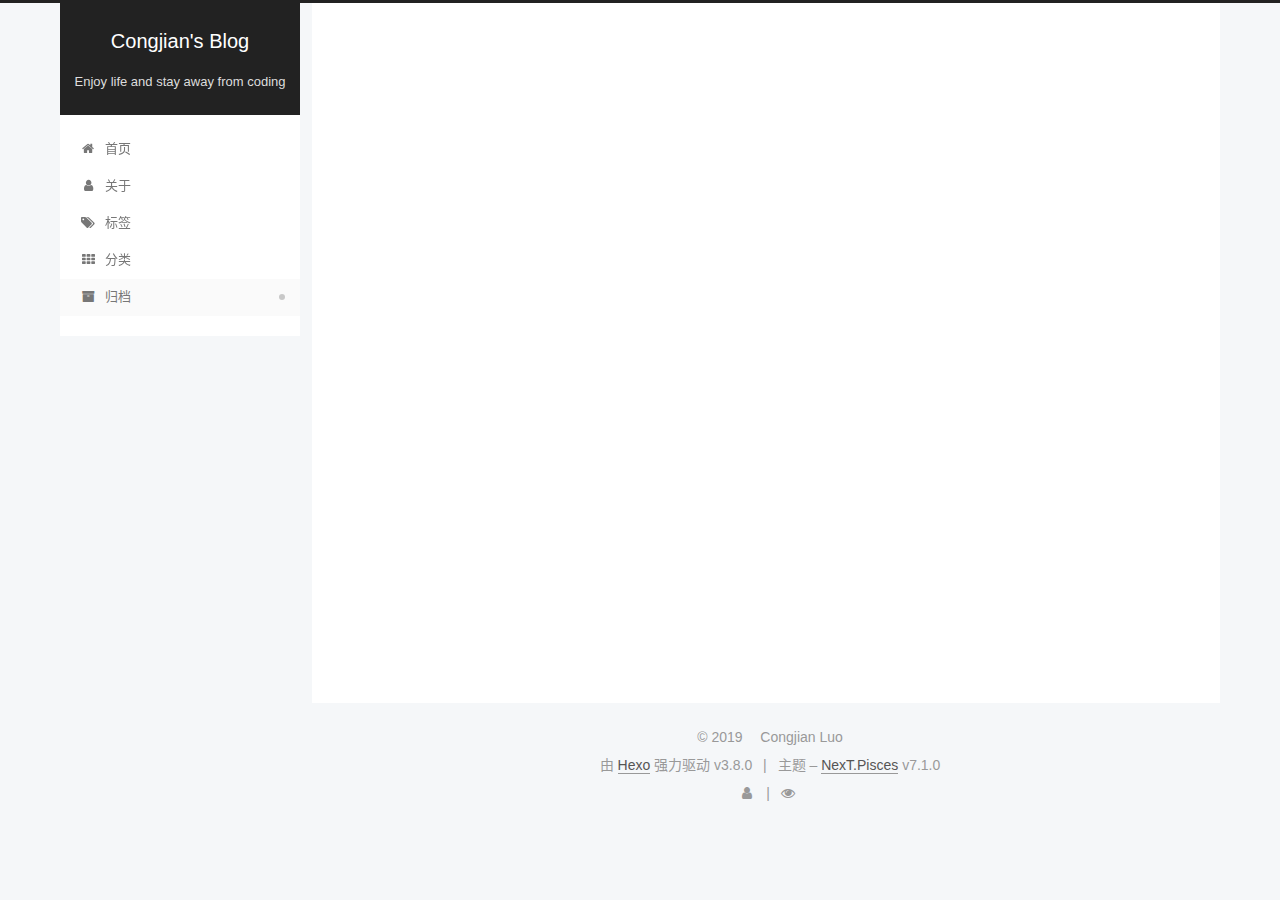
<file: archives/2019/index.html>
<!DOCTYPE html>












  


<html class="theme-next pisces use-motion" lang="zh-CN">
<head><meta name="generator" content="Hexo 3.8.0">
  <meta charset="UTF-8">
<meta http-equiv="X-UA-Compatible" content="IE=edge">
<meta name="viewport" content="width=device-width, initial-scale=1, maximum-scale=2">
<meta name="theme-color" content="#222">
























<link rel="stylesheet" href="/lib/font-awesome/css/font-awesome.min.css?v=4.6.2">

<link rel="stylesheet" href="/css/main.css?v=7.1.0">


  <link rel="apple-touch-icon" sizes="180x180" href="/images/apple-touch-icon-next.png?v=7.1.0">


  <link rel="icon" type="image/png" sizes="32x32" href="/images/favicon-32x32-next.png?v=7.1.0">


  <link rel="icon" type="image/png" sizes="16x16" href="/images/favicon-16x16-next.png?v=7.1.0">


  <link rel="mask-icon" href="/images/logo.svg?v=7.1.0" color="#222">







<script id="hexo.configurations">
  var NexT = window.NexT || {};
  var CONFIG = {
    root: '/',
    scheme: 'Pisces',
    version: '7.1.0',
    sidebar: {"position":"left","display":"post","offset":12,"onmobile":false,"dimmer":false},
    back2top: true,
    back2top_sidebar: false,
    fancybox: false,
    fastclick: false,
    lazyload: false,
    tabs: true,
    motion: {"enable":true,"async":false,"transition":{"post_block":"fadeIn","post_header":"slideDownIn","post_body":"slideDownIn","coll_header":"slideLeftIn","sidebar":"slideUpIn"}},
    algolia: {
      applicationID: '',
      apiKey: '',
      indexName: '',
      hits: {"per_page":10},
      labels: {"input_placeholder":"Search for Posts","hits_empty":"We didn't find any results for the search: ${query}","hits_stats":"${hits} results found in ${time} ms"}
    }
  };
</script>


  




  <meta name="description" content="AI Center">
<meta property="og:type" content="website">
<meta property="og:title" content="Congjian&#39;s Blog">
<meta property="og:url" content="https://congjianluo.github.io/archives/2019/index.html">
<meta property="og:site_name" content="Congjian&#39;s Blog">
<meta property="og:description" content="AI Center">
<meta property="og:locale" content="zh-CN">
<meta name="twitter:card" content="summary">
<meta name="twitter:title" content="Congjian&#39;s Blog">
<meta name="twitter:description" content="AI Center">





  
  
  <link rel="canonical" href="https://congjianluo.github.io/archives/2019/">



<script id="page.configurations">
  CONFIG.page = {
    sidebar: "",
  };
</script>

  <title>归档 | Congjian's Blog</title>
  












  <noscript>
  <style>
  .use-motion .motion-element,
  .use-motion .brand,
  .use-motion .menu-item,
  .sidebar-inner,
  .use-motion .post-block,
  .use-motion .pagination,
  .use-motion .comments,
  .use-motion .post-header,
  .use-motion .post-body,
  .use-motion .collection-title { opacity: initial; }

  .use-motion .logo,
  .use-motion .site-title,
  .use-motion .site-subtitle {
    opacity: initial;
    top: initial;
  }

  .use-motion .logo-line-before i { left: initial; }
  .use-motion .logo-line-after i { right: initial; }
  </style>
</noscript>

</head>

<body itemscope itemtype="http://schema.org/WebPage" lang="zh-CN">

  
  
    
  

  <div class="container sidebar-position-left page-archive">
    <div class="headband"></div>

    <header id="header" class="header" itemscope itemtype="http://schema.org/WPHeader">
      <div class="header-inner"><div class="site-brand-wrapper">
  <div class="site-meta">
    

    <div class="custom-logo-site-title">
      <a href="/" class="brand" rel="start">
        <span class="logo-line-before"><i></i></span>
        <span class="site-title">Congjian's Blog</span>
        <span class="logo-line-after"><i></i></span>
      </a>
    </div>
    
      
        <p class="site-subtitle">Enjoy life and stay away from coding</p>
      
    
    
  </div>

  <div class="site-nav-toggle">
    <button aria-label="切换导航栏">
      <span class="btn-bar"></span>
      <span class="btn-bar"></span>
      <span class="btn-bar"></span>
    </button>
  </div>
</div>



<nav class="site-nav">
  
    <ul id="menu" class="menu">
      
        
        
        
          
          <li class="menu-item menu-item-home">

    
    
    
      
    

    

    <a href="/" rel="section"><i class="menu-item-icon fa fa-fw fa-home"></i> <br>首页</a>

  </li>
        
        
        
          
          <li class="menu-item menu-item-about">

    
    
    
      
    

    

    <a href="/about/" rel="section"><i class="menu-item-icon fa fa-fw fa-user"></i> <br>关于</a>

  </li>
        
        
        
          
          <li class="menu-item menu-item-tags">

    
    
    
      
    

    

    <a href="/tags/" rel="section"><i class="menu-item-icon fa fa-fw fa-tags"></i> <br>标签</a>

  </li>
        
        
        
          
          <li class="menu-item menu-item-categories">

    
    
    
      
    

    

    <a href="/categories/" rel="section"><i class="menu-item-icon fa fa-fw fa-th"></i> <br>分类</a>

  </li>
        
        
        
          
          <li class="menu-item menu-item-archives menu-item-active">

    
    
    
      
    

    

    <a href="/archives/" rel="section"><i class="menu-item-icon fa fa-fw fa-archive"></i> <br>归档</a>

  </li>

      
      
    </ul>
  

  

  
</nav>



  



</div>
    </header>

    


    <main id="main" class="main">
      <div class="main-inner">
        <div class="content-wrap">
          
            

    
    
      
      
    
      
      
    
      
      
    
      
      
    
      
      
    
    

  


          
          <div id="content" class="content">
            

  
  
  
  <div class="post-block archive">
    <div id="posts" class="posts-collapse">
      <span class="archive-move-on"></span>

      
      <span class="archive-page-counter">
        
        
        
          
        
        嗯..! 目前共计 1 篇日志。 继续努力。
      </span>
      

      

        
        
        

        
          
          <div class="collection-title">
            <h1 class="archive-year" id="archive-year-2019">2019</h1>
          </div>
        
        

        

  <article class="post post-type-normal" itemscope itemtype="http://schema.org/Article">
    <header class="post-header">

      <h2 class="post-title">
        
          <a class="post-title-link" href="/2019/04/12/hello-world/" itemprop="url">
            
              <span itemprop="name">Hello World</span>
            
          </a>
        
      </h2>

      <div class="post-meta">
        <time class="post-time" itemprop="dateCreated" datetime="2019-04-12T19:44:31+08:00" content="2019-04-12">
          04-12
        </time>
      </div>

    </header>
  </article>



      

    </div>
  </div>
  
  
  

  



          </div>
          

        </div>
        
          
  
  <div class="sidebar-toggle">
    <div class="sidebar-toggle-line-wrap">
      <span class="sidebar-toggle-line sidebar-toggle-line-first"></span>
      <span class="sidebar-toggle-line sidebar-toggle-line-middle"></span>
      <span class="sidebar-toggle-line sidebar-toggle-line-last"></span>
    </div>
  </div>

  <aside id="sidebar" class="sidebar">
    <div class="sidebar-inner">

      

      

      <div class="site-overview-wrap sidebar-panel sidebar-panel-active">
        <div class="site-overview">
          <div class="site-author motion-element" itemprop="author" itemscope itemtype="http://schema.org/Person">
            
              <p class="site-author-name" itemprop="name">Congjian Luo</p>
              <div class="site-description motion-element" itemprop="description">AI Center</div>
          </div>

          
            <nav class="site-state motion-element">
              
                <div class="site-state-item site-state-posts">
                
                  <a href="/archives/">
                
                    <span class="site-state-item-count">1</span>
                    <span class="site-state-item-name">日志</span>
                  </a>
                </div>
              

              

              
            </nav>
          

          

          

          
            <div class="links-of-author motion-element">
              
                <span class="links-of-author-item">
                  
                  
                    
                  
                  
                    
                  
                  <a href="https://github.com/congjianluo" title="GitHub &rarr; https://github.com/congjianluo" rel="noopener" target="_blank"><i class="fa fa-fw fa-github"></i>GitHub</a>
                </span>
              
                <span class="links-of-author-item">
                  
                  
                    
                  
                  
                    
                  
                  <a href="mailto:im.congjian@gmail.com" title="E-Mail &rarr; mailto:im.congjian@gmail.com" rel="noopener" target="_blank"><i class="fa fa-fw fa-envelope"></i>E-Mail</a>
                </span>
              
            </div>
          

          

          
          

          
            
          
          

        </div>
      </div>

      

      

    </div>
  </aside>
  


        
      </div>
    </main>

    <footer id="footer" class="footer">
      <div class="footer-inner">
        <div class="copyright">&copy; <span itemprop="copyrightYear">2019</span>
  <span class="with-love" id="animate">
    <i class="fa fa-Congjianluo"></i>
  </span>
  <span class="author" itemprop="copyrightHolder">Congjian Luo</span>

  

  
</div>


  <div class="powered-by">由 <a href="https://hexo.io" class="theme-link" rel="noopener" target="_blank">Hexo</a> 强力驱动 v3.8.0</div>



  <span class="post-meta-divider">|</span>



  <div class="theme-info">主题 – <a href="https://theme-next.org" class="theme-link" rel="noopener" target="_blank">NexT.Pisces</a> v7.1.0</div>




        
<div class="busuanzi-count">
  <script async src="https://busuanzi.ibruce.info/busuanzi/2.3/busuanzi.pure.mini.js"></script>

  
    <span class="post-meta-item-icon">
      <i class="fa fa-user"></i>
    </span>
    <span class="site-uv" title="总访客量">
      <span class="busuanzi-value" id="busuanzi_value_site_uv"></span>
    </span>
  

  
    <span class="post-meta-divider">|</span>
  

  
    <span class="post-meta-item-icon">
      <i class="fa fa-eye"></i>
    </span>
    <span class="site-pv" title="总访问量">
      <span class="busuanzi-value" id="busuanzi_value_site_pv"></span>
    </span>
  
</div>









        
      </div>
    </footer>

    
      <div class="back-to-top">
        <i class="fa fa-arrow-up"></i>
        
      </div>
    

    

    

    
  </div>

  

<script>
  if (Object.prototype.toString.call(window.Promise) !== '[object Function]') {
    window.Promise = null;
  }
</script>


























  
  <script src="/lib/jquery/index.js?v=2.1.3"></script>

  
  <script src="/lib/velocity/velocity.min.js?v=1.2.1"></script>

  
  <script src="/lib/velocity/velocity.ui.min.js?v=1.2.1"></script>


  


  <script src="/js/utils.js?v=7.1.0"></script>

  <script src="/js/motion.js?v=7.1.0"></script>



  
  


  <script src="/js/affix.js?v=7.1.0"></script>

  <script src="/js/schemes/pisces.js?v=7.1.0"></script>



  

  


  <script src="/js/next-boot.js?v=7.1.0"></script>


  

  

  

  



  




  

  

  

  

  

  

  

  

  

  

  

  

  

  

</body>
</html>
</file>
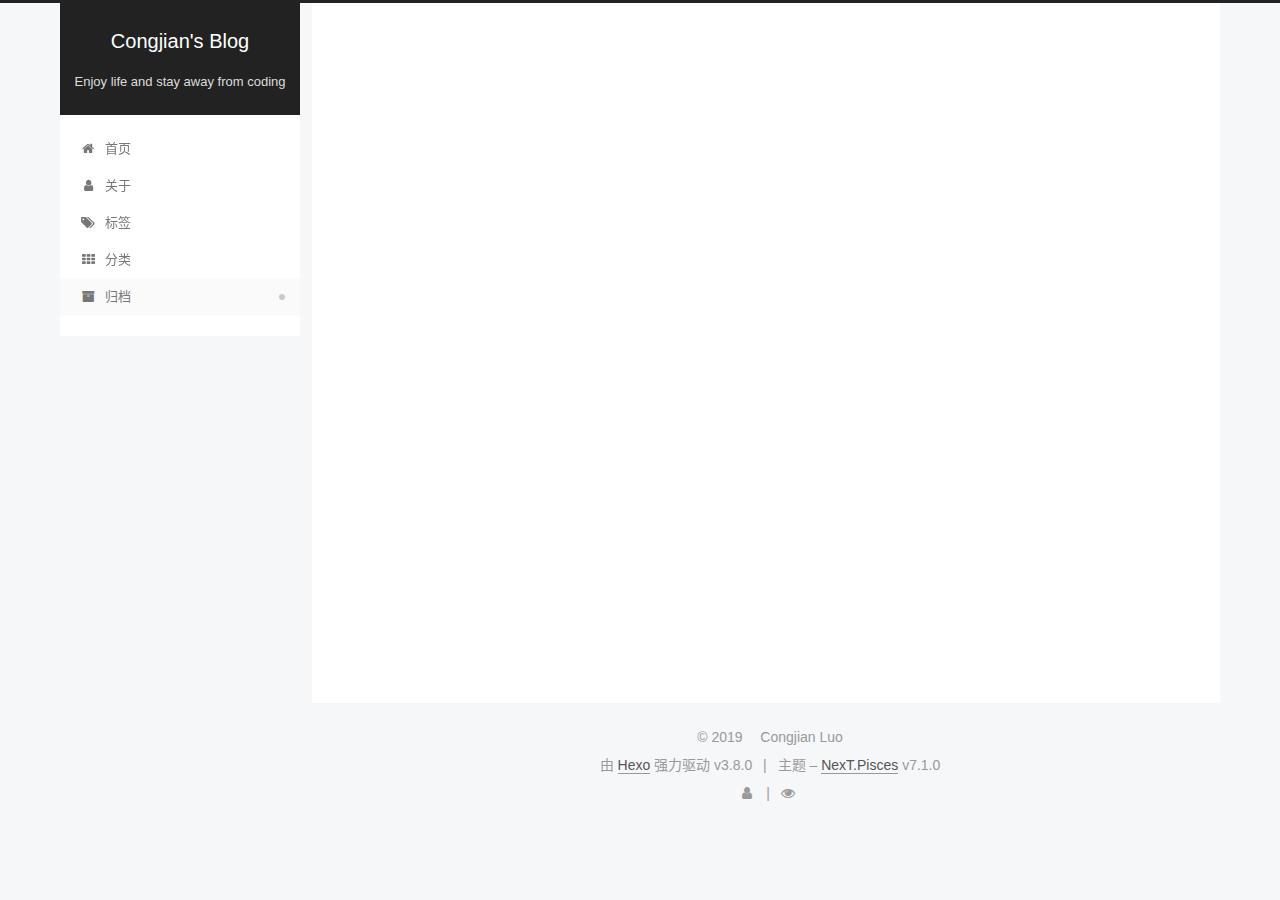
<file: archives/2019/04/index.html>
<!DOCTYPE html>












  


<html class="theme-next pisces use-motion" lang="zh-CN">
<head><meta name="generator" content="Hexo 3.8.0">
  <meta charset="UTF-8">
<meta http-equiv="X-UA-Compatible" content="IE=edge">
<meta name="viewport" content="width=device-width, initial-scale=1, maximum-scale=2">
<meta name="theme-color" content="#222">
























<link rel="stylesheet" href="/lib/font-awesome/css/font-awesome.min.css?v=4.6.2">

<link rel="stylesheet" href="/css/main.css?v=7.1.0">


  <link rel="apple-touch-icon" sizes="180x180" href="/images/apple-touch-icon-next.png?v=7.1.0">


  <link rel="icon" type="image/png" sizes="32x32" href="/images/favicon-32x32-next.png?v=7.1.0">


  <link rel="icon" type="image/png" sizes="16x16" href="/images/favicon-16x16-next.png?v=7.1.0">


  <link rel="mask-icon" href="/images/logo.svg?v=7.1.0" color="#222">







<script id="hexo.configurations">
  var NexT = window.NexT || {};
  var CONFIG = {
    root: '/',
    scheme: 'Pisces',
    version: '7.1.0',
    sidebar: {"position":"left","display":"post","offset":12,"onmobile":false,"dimmer":false},
    back2top: true,
    back2top_sidebar: false,
    fancybox: false,
    fastclick: false,
    lazyload: false,
    tabs: true,
    motion: {"enable":true,"async":false,"transition":{"post_block":"fadeIn","post_header":"slideDownIn","post_body":"slideDownIn","coll_header":"slideLeftIn","sidebar":"slideUpIn"}},
    algolia: {
      applicationID: '',
      apiKey: '',
      indexName: '',
      hits: {"per_page":10},
      labels: {"input_placeholder":"Search for Posts","hits_empty":"We didn't find any results for the search: ${query}","hits_stats":"${hits} results found in ${time} ms"}
    }
  };
</script>


  




  <meta name="description" content="AI Center">
<meta property="og:type" content="website">
<meta property="og:title" content="Congjian&#39;s Blog">
<meta property="og:url" content="https://congjianluo.github.io/archives/2019/04/index.html">
<meta property="og:site_name" content="Congjian&#39;s Blog">
<meta property="og:description" content="AI Center">
<meta property="og:locale" content="zh-CN">
<meta name="twitter:card" content="summary">
<meta name="twitter:title" content="Congjian&#39;s Blog">
<meta name="twitter:description" content="AI Center">





  
  
  <link rel="canonical" href="https://congjianluo.github.io/archives/2019/04/">



<script id="page.configurations">
  CONFIG.page = {
    sidebar: "",
  };
</script>

  <title>归档 | Congjian's Blog</title>
  












  <noscript>
  <style>
  .use-motion .motion-element,
  .use-motion .brand,
  .use-motion .menu-item,
  .sidebar-inner,
  .use-motion .post-block,
  .use-motion .pagination,
  .use-motion .comments,
  .use-motion .post-header,
  .use-motion .post-body,
  .use-motion .collection-title { opacity: initial; }

  .use-motion .logo,
  .use-motion .site-title,
  .use-motion .site-subtitle {
    opacity: initial;
    top: initial;
  }

  .use-motion .logo-line-before i { left: initial; }
  .use-motion .logo-line-after i { right: initial; }
  </style>
</noscript>

</head>

<body itemscope itemtype="http://schema.org/WebPage" lang="zh-CN">

  
  
    
  

  <div class="container sidebar-position-left page-archive">
    <div class="headband"></div>

    <header id="header" class="header" itemscope itemtype="http://schema.org/WPHeader">
      <div class="header-inner"><div class="site-brand-wrapper">
  <div class="site-meta">
    

    <div class="custom-logo-site-title">
      <a href="/" class="brand" rel="start">
        <span class="logo-line-before"><i></i></span>
        <span class="site-title">Congjian's Blog</span>
        <span class="logo-line-after"><i></i></span>
      </a>
    </div>
    
      
        <p class="site-subtitle">Enjoy life and stay away from coding</p>
      
    
    
  </div>

  <div class="site-nav-toggle">
    <button aria-label="切换导航栏">
      <span class="btn-bar"></span>
      <span class="btn-bar"></span>
      <span class="btn-bar"></span>
    </button>
  </div>
</div>



<nav class="site-nav">
  
    <ul id="menu" class="menu">
      
        
        
        
          
          <li class="menu-item menu-item-home">

    
    
    
      
    

    

    <a href="/" rel="section"><i class="menu-item-icon fa fa-fw fa-home"></i> <br>首页</a>

  </li>
        
        
        
          
          <li class="menu-item menu-item-about">

    
    
    
      
    

    

    <a href="/about/" rel="section"><i class="menu-item-icon fa fa-fw fa-user"></i> <br>关于</a>

  </li>
        
        
        
          
          <li class="menu-item menu-item-tags">

    
    
    
      
    

    

    <a href="/tags/" rel="section"><i class="menu-item-icon fa fa-fw fa-tags"></i> <br>标签</a>

  </li>
        
        
        
          
          <li class="menu-item menu-item-categories">

    
    
    
      
    

    

    <a href="/categories/" rel="section"><i class="menu-item-icon fa fa-fw fa-th"></i> <br>分类</a>

  </li>
        
        
        
          
          <li class="menu-item menu-item-archives menu-item-active">

    
    
    
      
    

    

    <a href="/archives/" rel="section"><i class="menu-item-icon fa fa-fw fa-archive"></i> <br>归档</a>

  </li>

      
      
    </ul>
  

  

  
</nav>



  



</div>
    </header>

    


    <main id="main" class="main">
      <div class="main-inner">
        <div class="content-wrap">
          
            

    
    
      
      
    
      
      
    
      
      
    
      
      
    
      
      
    
    

  


          
          <div id="content" class="content">
            

  
  
  
  <div class="post-block archive">
    <div id="posts" class="posts-collapse">
      <span class="archive-move-on"></span>

      
      <span class="archive-page-counter">
        
        
        
          
        
        嗯..! 目前共计 1 篇日志。 继续努力。
      </span>
      

      

        
        
        

        
          
          <div class="collection-title">
            <h1 class="archive-year" id="archive-year-2019">2019</h1>
          </div>
        
        

        

  <article class="post post-type-normal" itemscope itemtype="http://schema.org/Article">
    <header class="post-header">

      <h2 class="post-title">
        
          <a class="post-title-link" href="/2019/04/12/hello-world/" itemprop="url">
            
              <span itemprop="name">Hello World</span>
            
          </a>
        
      </h2>

      <div class="post-meta">
        <time class="post-time" itemprop="dateCreated" datetime="2019-04-12T19:44:31+08:00" content="2019-04-12">
          04-12
        </time>
      </div>

    </header>
  </article>



      

    </div>
  </div>
  
  
  

  



          </div>
          

        </div>
        
          
  
  <div class="sidebar-toggle">
    <div class="sidebar-toggle-line-wrap">
      <span class="sidebar-toggle-line sidebar-toggle-line-first"></span>
      <span class="sidebar-toggle-line sidebar-toggle-line-middle"></span>
      <span class="sidebar-toggle-line sidebar-toggle-line-last"></span>
    </div>
  </div>

  <aside id="sidebar" class="sidebar">
    <div class="sidebar-inner">

      

      

      <div class="site-overview-wrap sidebar-panel sidebar-panel-active">
        <div class="site-overview">
          <div class="site-author motion-element" itemprop="author" itemscope itemtype="http://schema.org/Person">
            
              <p class="site-author-name" itemprop="name">Congjian Luo</p>
              <div class="site-description motion-element" itemprop="description">AI Center</div>
          </div>

          
            <nav class="site-state motion-element">
              
                <div class="site-state-item site-state-posts">
                
                  <a href="/archives/">
                
                    <span class="site-state-item-count">1</span>
                    <span class="site-state-item-name">日志</span>
                  </a>
                </div>
              

              

              
            </nav>
          

          

          

          
            <div class="links-of-author motion-element">
              
                <span class="links-of-author-item">
                  
                  
                    
                  
                  
                    
                  
                  <a href="https://github.com/congjianluo" title="GitHub &rarr; https://github.com/congjianluo" rel="noopener" target="_blank"><i class="fa fa-fw fa-github"></i>GitHub</a>
                </span>
              
                <span class="links-of-author-item">
                  
                  
                    
                  
                  
                    
                  
                  <a href="mailto:im.congjian@gmail.com" title="E-Mail &rarr; mailto:im.congjian@gmail.com" rel="noopener" target="_blank"><i class="fa fa-fw fa-envelope"></i>E-Mail</a>
                </span>
              
            </div>
          

          

          
          

          
            
          
          

        </div>
      </div>

      

      

    </div>
  </aside>
  


        
      </div>
    </main>

    <footer id="footer" class="footer">
      <div class="footer-inner">
        <div class="copyright">&copy; <span itemprop="copyrightYear">2019</span>
  <span class="with-love" id="animate">
    <i class="fa fa-Congjianluo"></i>
  </span>
  <span class="author" itemprop="copyrightHolder">Congjian Luo</span>

  

  
</div>


  <div class="powered-by">由 <a href="https://hexo.io" class="theme-link" rel="noopener" target="_blank">Hexo</a> 强力驱动 v3.8.0</div>



  <span class="post-meta-divider">|</span>



  <div class="theme-info">主题 – <a href="https://theme-next.org" class="theme-link" rel="noopener" target="_blank">NexT.Pisces</a> v7.1.0</div>




        
<div class="busuanzi-count">
  <script async src="https://busuanzi.ibruce.info/busuanzi/2.3/busuanzi.pure.mini.js"></script>

  
    <span class="post-meta-item-icon">
      <i class="fa fa-user"></i>
    </span>
    <span class="site-uv" title="总访客量">
      <span class="busuanzi-value" id="busuanzi_value_site_uv"></span>
    </span>
  

  
    <span class="post-meta-divider">|</span>
  

  
    <span class="post-meta-item-icon">
      <i class="fa fa-eye"></i>
    </span>
    <span class="site-pv" title="总访问量">
      <span class="busuanzi-value" id="busuanzi_value_site_pv"></span>
    </span>
  
</div>









        
      </div>
    </footer>

    
      <div class="back-to-top">
        <i class="fa fa-arrow-up"></i>
        
      </div>
    

    

    

    
  </div>

  

<script>
  if (Object.prototype.toString.call(window.Promise) !== '[object Function]') {
    window.Promise = null;
  }
</script>


























  
  <script src="/lib/jquery/index.js?v=2.1.3"></script>

  
  <script src="/lib/velocity/velocity.min.js?v=1.2.1"></script>

  
  <script src="/lib/velocity/velocity.ui.min.js?v=1.2.1"></script>


  


  <script src="/js/utils.js?v=7.1.0"></script>

  <script src="/js/motion.js?v=7.1.0"></script>



  
  


  <script src="/js/affix.js?v=7.1.0"></script>

  <script src="/js/schemes/pisces.js?v=7.1.0"></script>



  

  


  <script src="/js/next-boot.js?v=7.1.0"></script>


  

  

  

  



  




  

  

  

  

  

  

  

  

  

  

  

  

  

  

</body>
</html>
</file>
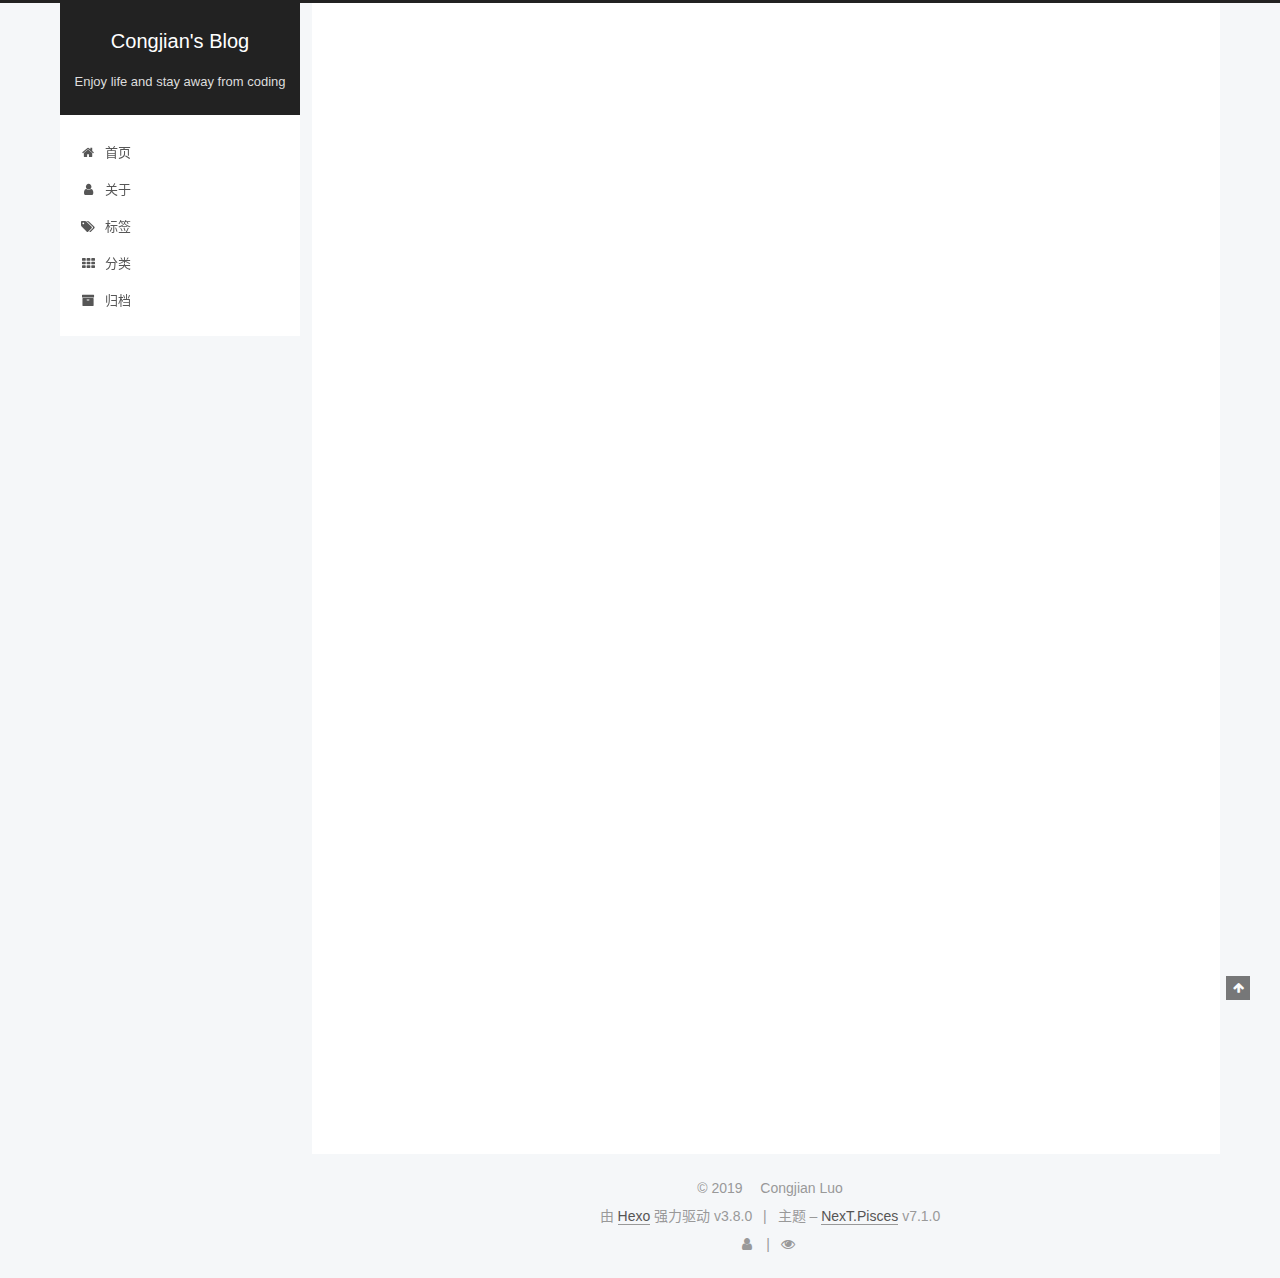
<file: 2019/04/12/hello-world/index.html>
<!DOCTYPE html>












  


<html class="theme-next pisces use-motion" lang="zh-CN">
<head><meta name="generator" content="Hexo 3.8.0">
  <meta charset="UTF-8">
<meta http-equiv="X-UA-Compatible" content="IE=edge">
<meta name="viewport" content="width=device-width, initial-scale=1, maximum-scale=2">
<meta name="theme-color" content="#222">
























<link rel="stylesheet" href="/lib/font-awesome/css/font-awesome.min.css?v=4.6.2">

<link rel="stylesheet" href="/css/main.css?v=7.1.0">


  <link rel="apple-touch-icon" sizes="180x180" href="/images/apple-touch-icon-next.png?v=7.1.0">


  <link rel="icon" type="image/png" sizes="32x32" href="/images/favicon-32x32-next.png?v=7.1.0">


  <link rel="icon" type="image/png" sizes="16x16" href="/images/favicon-16x16-next.png?v=7.1.0">


  <link rel="mask-icon" href="/images/logo.svg?v=7.1.0" color="#222">







<script id="hexo.configurations">
  var NexT = window.NexT || {};
  var CONFIG = {
    root: '/',
    scheme: 'Pisces',
    version: '7.1.0',
    sidebar: {"position":"left","display":"post","offset":12,"onmobile":false,"dimmer":false},
    back2top: true,
    back2top_sidebar: false,
    fancybox: false,
    fastclick: false,
    lazyload: false,
    tabs: true,
    motion: {"enable":true,"async":false,"transition":{"post_block":"fadeIn","post_header":"slideDownIn","post_body":"slideDownIn","coll_header":"slideLeftIn","sidebar":"slideUpIn"}},
    algolia: {
      applicationID: '',
      apiKey: '',
      indexName: '',
      hits: {"per_page":10},
      labels: {"input_placeholder":"Search for Posts","hits_empty":"We didn't find any results for the search: ${query}","hits_stats":"${hits} results found in ${time} ms"}
    }
  };
</script>


  




  <meta name="description" content="Welcome to Hexo! This is your very first post. Check documentation for more info. If you get any problems when using Hexo, you can find the answer in troubleshooting or you can ask me on GitHub. Quick">
<meta property="og:type" content="article">
<meta property="og:title" content="Hello World">
<meta property="og:url" content="https://congjianluo.github.io/2019/04/12/hello-world/index.html">
<meta property="og:site_name" content="Congjian&#39;s Blog">
<meta property="og:description" content="Welcome to Hexo! This is your very first post. Check documentation for more info. If you get any problems when using Hexo, you can find the answer in troubleshooting or you can ask me on GitHub. Quick">
<meta property="og:locale" content="zh-CN">
<meta property="og:updated_time" content="2019-04-12T11:44:31.634Z">
<meta name="twitter:card" content="summary">
<meta name="twitter:title" content="Hello World">
<meta name="twitter:description" content="Welcome to Hexo! This is your very first post. Check documentation for more info. If you get any problems when using Hexo, you can find the answer in troubleshooting or you can ask me on GitHub. Quick">





  
  
  <link rel="canonical" href="https://congjianluo.github.io/2019/04/12/hello-world/">



<script id="page.configurations">
  CONFIG.page = {
    sidebar: "",
  };
</script>

  <title>Hello World | Congjian's Blog</title>
  












  <noscript>
  <style>
  .use-motion .motion-element,
  .use-motion .brand,
  .use-motion .menu-item,
  .sidebar-inner,
  .use-motion .post-block,
  .use-motion .pagination,
  .use-motion .comments,
  .use-motion .post-header,
  .use-motion .post-body,
  .use-motion .collection-title { opacity: initial; }

  .use-motion .logo,
  .use-motion .site-title,
  .use-motion .site-subtitle {
    opacity: initial;
    top: initial;
  }

  .use-motion .logo-line-before i { left: initial; }
  .use-motion .logo-line-after i { right: initial; }
  </style>
</noscript>

</head>

<body itemscope itemtype="http://schema.org/WebPage" lang="zh-CN">

  
  
    
  

  <div class="container sidebar-position-left page-post-detail">
    <div class="headband"></div>

    <header id="header" class="header" itemscope itemtype="http://schema.org/WPHeader">
      <div class="header-inner"><div class="site-brand-wrapper">
  <div class="site-meta">
    

    <div class="custom-logo-site-title">
      <a href="/" class="brand" rel="start">
        <span class="logo-line-before"><i></i></span>
        <span class="site-title">Congjian's Blog</span>
        <span class="logo-line-after"><i></i></span>
      </a>
    </div>
    
      
        <p class="site-subtitle">Enjoy life and stay away from coding</p>
      
    
    
  </div>

  <div class="site-nav-toggle">
    <button aria-label="切换导航栏">
      <span class="btn-bar"></span>
      <span class="btn-bar"></span>
      <span class="btn-bar"></span>
    </button>
  </div>
</div>



<nav class="site-nav">
  
    <ul id="menu" class="menu">
      
        
        
        
          
          <li class="menu-item menu-item-home">

    
    
    
      
    

    

    <a href="/" rel="section"><i class="menu-item-icon fa fa-fw fa-home"></i> <br>首页</a>

  </li>
        
        
        
          
          <li class="menu-item menu-item-about">

    
    
    
      
    

    

    <a href="/about/" rel="section"><i class="menu-item-icon fa fa-fw fa-user"></i> <br>关于</a>

  </li>
        
        
        
          
          <li class="menu-item menu-item-tags">

    
    
    
      
    

    

    <a href="/tags/" rel="section"><i class="menu-item-icon fa fa-fw fa-tags"></i> <br>标签</a>

  </li>
        
        
        
          
          <li class="menu-item menu-item-categories">

    
    
    
      
    

    

    <a href="/categories/" rel="section"><i class="menu-item-icon fa fa-fw fa-th"></i> <br>分类</a>

  </li>
        
        
        
          
          <li class="menu-item menu-item-archives">

    
    
    
      
    

    

    <a href="/archives/" rel="section"><i class="menu-item-icon fa fa-fw fa-archive"></i> <br>归档</a>

  </li>

      
      
    </ul>
  

  

  
</nav>



  



</div>
    </header>

    


    <main id="main" class="main">
      <div class="main-inner">
        <div class="content-wrap">
          
            

          
          <div id="content" class="content">
            

  <div id="posts" class="posts-expand">
    

  

  
  
  

  

  <article class="post post-type-normal" itemscope itemtype="http://schema.org/Article">
  
  
  
  <div class="post-block">
    <link itemprop="mainEntityOfPage" href="https://congjianluo.github.io/2019/04/12/hello-world/">

    <span hidden itemprop="author" itemscope itemtype="http://schema.org/Person">
      <meta itemprop="name" content="Congjian Luo">
      <meta itemprop="description" content="AI Center">
      <meta itemprop="image" content="/images/avatar.gif">
    </span>

    <span hidden itemprop="publisher" itemscope itemtype="http://schema.org/Organization">
      <meta itemprop="name" content="Congjian's Blog">
    </span>

    
      <header class="post-header">

        
        
          <h1 class="post-title" itemprop="name headline">Hello World

              
            
          </h1>
        

        <div class="post-meta">
          <span class="post-time">

            
            
            

            
              <span class="post-meta-item-icon">
                <i class="fa fa-calendar-o"></i>
              </span>
              
                <span class="post-meta-item-text">发表于</span>
              

              
                
              

              <time title="创建时间：2019-04-12 19:44:31" itemprop="dateCreated datePublished" datetime="2019-04-12T19:44:31+08:00">2019-04-12</time>
            

            
          </span>

          

          
            
            
          

          
          

          
            <span class="post-meta-divider">|</span>
            <span class="post-meta-item-icon">
            <i class="fa fa-eye"></i>
             阅读次数： 
            <span class="busuanzi-value" id="busuanzi_value_page_pv"></span>
            </span>
          

          

          

        </div>
      </header>
    

    
    
    
    <div class="post-body" itemprop="articleBody">

      
      

      
        <p>Welcome to <a href="https://hexo.io/" target="_blank" rel="noopener">Hexo</a>! This is your very first post. Check <a href="https://hexo.io/docs/" target="_blank" rel="noopener">documentation</a> for more info. If you get any problems when using Hexo, you can find the answer in <a href="https://hexo.io/docs/troubleshooting.html" target="_blank" rel="noopener">troubleshooting</a> or you can ask me on <a href="https://github.com/hexojs/hexo/issues" target="_blank" rel="noopener">GitHub</a>.</p>
<h2 id="Quick-Start"><a href="#Quick-Start" class="headerlink" title="Quick Start"></a>Quick Start</h2><h3 id="Create-a-new-post"><a href="#Create-a-new-post" class="headerlink" title="Create a new post"></a>Create a new post</h3><figure class="highlight bash"><table><tr><td class="gutter"><pre><span class="line">1</span><br></pre></td><td class="code"><pre><span class="line">$ hexo new <span class="string">"My New Post"</span></span><br></pre></td></tr></table></figure>
<p>More info: <a href="https://hexo.io/docs/writing.html" target="_blank" rel="noopener">Writing</a></p>
<h3 id="Run-server"><a href="#Run-server" class="headerlink" title="Run server"></a>Run server</h3><figure class="highlight bash"><table><tr><td class="gutter"><pre><span class="line">1</span><br></pre></td><td class="code"><pre><span class="line">$ hexo server</span><br></pre></td></tr></table></figure>
<p>More info: <a href="https://hexo.io/docs/server.html" target="_blank" rel="noopener">Server</a></p>
<h3 id="Generate-static-files"><a href="#Generate-static-files" class="headerlink" title="Generate static files"></a>Generate static files</h3><figure class="highlight bash"><table><tr><td class="gutter"><pre><span class="line">1</span><br></pre></td><td class="code"><pre><span class="line">$ hexo generate</span><br></pre></td></tr></table></figure>
<p>More info: <a href="https://hexo.io/docs/generating.html" target="_blank" rel="noopener">Generating</a></p>
<h3 id="Deploy-to-remote-sites"><a href="#Deploy-to-remote-sites" class="headerlink" title="Deploy to remote sites"></a>Deploy to remote sites</h3><figure class="highlight bash"><table><tr><td class="gutter"><pre><span class="line">1</span><br></pre></td><td class="code"><pre><span class="line">$ hexo deploy</span><br></pre></td></tr></table></figure>
<p>More info: <a href="https://hexo.io/docs/deployment.html" target="_blank" rel="noopener">Deployment</a></p>
<h4 id="纠结了4年这么久，还是决定在学习的时候写点东西，毕竟比纸这还是有用的多～"><a href="#纠结了4年这么久，还是决定在学习的时候写点东西，毕竟比纸这还是有用的多～" class="headerlink" title="纠结了4年这么久，还是决定在学习的时候写点东西，毕竟比纸这还是有用的多～"></a>纠结了4年这么久，还是决定在学习的时候写点东西，毕竟比纸这还是有用的多～</h4>
      
    </div>

    

    
    
    

    

    
      
    
    

    

    <footer class="post-footer">
      

      
      
      

      

      
      
    </footer>
  </div>
  
  
  
  </article>


  </div>


          </div>
          

  



        </div>
        
          
  
  <div class="sidebar-toggle">
    <div class="sidebar-toggle-line-wrap">
      <span class="sidebar-toggle-line sidebar-toggle-line-first"></span>
      <span class="sidebar-toggle-line sidebar-toggle-line-middle"></span>
      <span class="sidebar-toggle-line sidebar-toggle-line-last"></span>
    </div>
  </div>

  <aside id="sidebar" class="sidebar">
    <div class="sidebar-inner">

      

      
        <ul class="sidebar-nav motion-element">
          <li class="sidebar-nav-toc sidebar-nav-active" data-target="post-toc-wrap">
            文章目录
          </li>
          <li class="sidebar-nav-overview" data-target="site-overview-wrap">
            站点概览
          </li>
        </ul>
      

      <div class="site-overview-wrap sidebar-panel">
        <div class="site-overview">
          <div class="site-author motion-element" itemprop="author" itemscope itemtype="http://schema.org/Person">
            
              <p class="site-author-name" itemprop="name">Congjian Luo</p>
              <div class="site-description motion-element" itemprop="description">AI Center</div>
          </div>

          
            <nav class="site-state motion-element">
              
                <div class="site-state-item site-state-posts">
                
                  <a href="/archives/">
                
                    <span class="site-state-item-count">1</span>
                    <span class="site-state-item-name">日志</span>
                  </a>
                </div>
              

              

              
            </nav>
          

          

          

          
            <div class="links-of-author motion-element">
              
                <span class="links-of-author-item">
                  
                  
                    
                  
                  
                    
                  
                  <a href="https://github.com/congjianluo" title="GitHub &rarr; https://github.com/congjianluo" rel="noopener" target="_blank"><i class="fa fa-fw fa-github"></i>GitHub</a>
                </span>
              
                <span class="links-of-author-item">
                  
                  
                    
                  
                  
                    
                  
                  <a href="mailto:im.congjian@gmail.com" title="E-Mail &rarr; mailto:im.congjian@gmail.com" rel="noopener" target="_blank"><i class="fa fa-fw fa-envelope"></i>E-Mail</a>
                </span>
              
            </div>
          

          

          
          

          
            
          
          

        </div>
      </div>

      
      <!--noindex-->
        <div class="post-toc-wrap motion-element sidebar-panel sidebar-panel-active">
          <div class="post-toc">

            
            
            
            

            
              <div class="post-toc-content"><ol class="nav"><li class="nav-item nav-level-2"><a class="nav-link" href="#Quick-Start"><span class="nav-number">1.</span> <span class="nav-text">Quick Start</span></a><ol class="nav-child"><li class="nav-item nav-level-3"><a class="nav-link" href="#Create-a-new-post"><span class="nav-number">1.1.</span> <span class="nav-text">Create a new post</span></a></li><li class="nav-item nav-level-3"><a class="nav-link" href="#Run-server"><span class="nav-number">1.2.</span> <span class="nav-text">Run server</span></a></li><li class="nav-item nav-level-3"><a class="nav-link" href="#Generate-static-files"><span class="nav-number">1.3.</span> <span class="nav-text">Generate static files</span></a></li><li class="nav-item nav-level-3"><a class="nav-link" href="#Deploy-to-remote-sites"><span class="nav-number">1.4.</span> <span class="nav-text">Deploy to remote sites</span></a><ol class="nav-child"><li class="nav-item nav-level-4"><a class="nav-link" href="#纠结了4年这么久，还是决定在学习的时候写点东西，毕竟比纸这还是有用的多～"><span class="nav-number">1.4.1.</span> <span class="nav-text">纠结了4年这么久，还是决定在学习的时候写点东西，毕竟比纸这还是有用的多～</span></a></li></ol></li></ol></li></ol></div>
            

          </div>
        </div>
      <!--/noindex-->
      

      

    </div>
  </aside>
  


        
      </div>
    </main>

    <footer id="footer" class="footer">
      <div class="footer-inner">
        <div class="copyright">&copy; <span itemprop="copyrightYear">2019</span>
  <span class="with-love" id="animate">
    <i class="fa fa-Congjianluo"></i>
  </span>
  <span class="author" itemprop="copyrightHolder">Congjian Luo</span>

  

  
</div>


  <div class="powered-by">由 <a href="https://hexo.io" class="theme-link" rel="noopener" target="_blank">Hexo</a> 强力驱动 v3.8.0</div>



  <span class="post-meta-divider">|</span>



  <div class="theme-info">主题 – <a href="https://theme-next.org" class="theme-link" rel="noopener" target="_blank">NexT.Pisces</a> v7.1.0</div>




        
<div class="busuanzi-count">
  <script async src="https://busuanzi.ibruce.info/busuanzi/2.3/busuanzi.pure.mini.js"></script>

  
    <span class="post-meta-item-icon">
      <i class="fa fa-user"></i>
    </span>
    <span class="site-uv" title="总访客量">
      <span class="busuanzi-value" id="busuanzi_value_site_uv"></span>
    </span>
  

  
    <span class="post-meta-divider">|</span>
  

  
    <span class="post-meta-item-icon">
      <i class="fa fa-eye"></i>
    </span>
    <span class="site-pv" title="总访问量">
      <span class="busuanzi-value" id="busuanzi_value_site_pv"></span>
    </span>
  
</div>









        
      </div>
    </footer>

    
      <div class="back-to-top">
        <i class="fa fa-arrow-up"></i>
        
      </div>
    

    

    

    
  </div>

  

<script>
  if (Object.prototype.toString.call(window.Promise) !== '[object Function]') {
    window.Promise = null;
  }
</script>


























  
  <script src="/lib/jquery/index.js?v=2.1.3"></script>

  
  <script src="/lib/velocity/velocity.min.js?v=1.2.1"></script>

  
  <script src="/lib/velocity/velocity.ui.min.js?v=1.2.1"></script>


  


  <script src="/js/utils.js?v=7.1.0"></script>

  <script src="/js/motion.js?v=7.1.0"></script>



  
  


  <script src="/js/affix.js?v=7.1.0"></script>

  <script src="/js/schemes/pisces.js?v=7.1.0"></script>



  
  <script src="/js/scrollspy.js?v=7.1.0"></script>
<script src="/js/post-details.js?v=7.1.0"></script>



  


  <script src="/js/next-boot.js?v=7.1.0"></script>


  

  

  

  


  


  




  

  

  

  

  

  

  

  

  

  

  

  

  

  

</body>
</html>
</file>
<file: css/main.css>
/* normalize.css v8.0.1 | MIT License | github.com/necolas/normalize.css */
html {
  line-height: 1.15; /* 1 */
  -webkit-text-size-adjust: 100%; /* 2 */
}
body {
  margin: 0;
}
main {
  display: block;
}
h1 {
  font-size: 2em;
  margin: 0.67em 0;
}
hr {
  box-sizing: content-box; /* 1 */
  height: 0; /* 1 */
  overflow: visible; /* 2 */
}
pre {
  font-family: monospace, monospace; /* 1 */
  font-size: 1em; /* 2 */
}
a {
  background-color: transparent;
}
abbr[title] {
  border-bottom: none; /* 1 */
  text-decoration: underline; /* 2 */
  text-decoration: underline dotted; /* 2 */
}
b,
strong {
  font-weight: bolder;
}
code,
kbd,
samp {
  font-family: monospace, monospace; /* 1 */
  font-size: 1em; /* 2 */
}
small {
  font-size: 80%;
}
sub,
sup {
  font-size: 75%;
  line-height: 0;
  position: relative;
  vertical-align: baseline;
}
sub {
  bottom: -0.25em;
}
sup {
  top: -0.5em;
}
img {
  border-style: none;
}
button,
input,
optgroup,
select,
textarea {
  font-family: inherit; /* 1 */
  font-size: 100%; /* 1 */
  line-height: 1.15; /* 1 */
  margin: 0; /* 2 */
}
button,
input {
/* 1 */
  overflow: visible;
}
button,
select {
/* 1 */
  text-transform: none;
}
button,
[type="button"],
[type="reset"],
[type="submit"] {
  -webkit-appearance: button;
}
button::-moz-focus-inner,
[type="button"]::-moz-focus-inner,
[type="reset"]::-moz-focus-inner,
[type="submit"]::-moz-focus-inner {
  border-style: none;
  padding: 0;
}
button:-moz-focusring,
[type="button"]:-moz-focusring,
[type="reset"]:-moz-focusring,
[type="submit"]:-moz-focusring {
  outline: 1px dotted ButtonText;
}
fieldset {
  padding: 0.35em 0.75em 0.625em;
}
legend {
  box-sizing: border-box; /* 1 */
  color: inherit; /* 2 */
  display: table; /* 1 */
  max-width: 100%; /* 1 */
  padding: 0; /* 3 */
  white-space: normal; /* 1 */
}
progress {
  vertical-align: baseline;
}
textarea {
  overflow: auto;
}
[type="checkbox"],
[type="radio"] {
  box-sizing: border-box; /* 1 */
  padding: 0; /* 2 */
}
[type="number"]::-webkit-inner-spin-button,
[type="number"]::-webkit-outer-spin-button {
  height: auto;
}
[type="search"] {
  -webkit-appearance: textfield; /* 1 */
  outline-offset: -2px; /* 2 */
}
[type="search"]::-webkit-search-decoration {
  -webkit-appearance: none;
}
::-webkit-file-upload-button {
  -webkit-appearance: button; /* 1 */
  font: inherit; /* 2 */
}
details {
  display: block;
}
summary {
  display: list-item;
}
template {
  display: none;
}
[hidden] {
  display: none;
}
::selection {
  background: #262a30;
  color: #fff;
}
body {
  position: relative;
  font-family: 'Lato', "PingFang SC", "Microsoft YaHei", sans-serif;
  font-size: 14px;
  line-height: 2;
  color: #555;
  background: #f5f7f9;
}
@media (max-width: 991px) {
  body {
    padding-right: 0 !important;
  }
}
@media (min-width: 1200px) {
  body {
    font-size: 16px;
  }
}
h1,
h2,
h3,
h4,
h5,
h6 {
  margin: 20px 0 15px;
  padding: 0;
  font-weight: bold;
  line-height: 1.5;
  font-family: 'Lato', "PingFang SC", "Microsoft YaHei", sans-serif;
}
h1 {
  font-size: 22px;
}
h1 code {
  font-size: 1em;
}
@media (max-width: 767px) {
  h1 {
    font-size: 18px;
  }
  h1 code {
    font-size: 1em;
  }
}
h2 {
  font-size: 20px;
}
h2 code {
  font-size: 1em;
}
@media (max-width: 767px) {
  h2 {
    font-size: 16px;
  }
  h2 code {
    font-size: 1em;
  }
}
h3 {
  font-size: 18px;
}
h3 code {
  font-size: 1em;
}
@media (max-width: 767px) {
  h3 {
    font-size: 14px;
  }
  h3 code {
    font-size: 1em;
  }
}
h4 {
  font-size: 16px;
}
h4 code {
  font-size: 1em;
}
@media (max-width: 767px) {
  h4 {
    font-size: 12px;
  }
  h4 code {
    font-size: 1em;
  }
}
h5 {
  font-size: 14px;
}
h5 code {
  font-size: 1em;
}
@media (max-width: 767px) {
  h5 {
    font-size: 10px;
  }
  h5 code {
    font-size: 1em;
  }
}
h6 {
  font-size: 12px;
}
h6 code {
  font-size: 1em;
}
@media (max-width: 767px) {
  h6 {
    font-size: 8px;
  }
  h6 code {
    font-size: 1em;
  }
}
p {
  margin: 0 0 20px 0;
}
a,
span.exturl {
  overflow-wrap: break-word;
  word-wrap: break-word;
  background-color: transparent;
  color: #555;
  text-decoration: none;
  outline: none;
  border-bottom: 1px solid #999;
  cursor: pointer;
}
a:hover,
span.exturl:hover {
  color: #222;
  border-bottom-color: #222;
}
video {
  max-width: 100%;
  display: block;
  margin-left: auto;
  margin-right: auto;
}
img {
  display: block;
  margin: auto;
  max-width: 100%;
  height: auto;
}
hr {
  margin: 40px 0;
  height: 3px;
  border: none;
  background-color: #ddd;
  background-image: repeating-linear-gradient(-45deg, #fff, #fff 4px, transparent 4px, transparent 8px);
}
blockquote {
  margin: 0;
  padding: 0 15px;
  color: #666;
  border-left: 4px solid #ddd;
}
blockquote cite::before {
  content: "-";
  padding: 0 5px;
}
dt {
  font-weight: 700;
}
dd {
  margin: 0;
  padding: 0;
}
kbd {
  border: 1px solid #ccc;
  border-radius: 0.2em;
  box-shadow: 0.1em 0.1em 0.2em rgba(0,0,0,0.1);
  background-color: #f9f9f9;
  font-family: inherit;
  background-image: linear-gradient(top, #eee, #fff, #eee);
  padding: 0.1em 0.3em;
  white-space: nowrap;
}
.text-left {
  text-align: left;
}
.text-center {
  text-align: center;
}
.text-right {
  text-align: right;
}
.text-justify {
  text-align: justify;
}
.text-nowrap {
  white-space: nowrap;
}
.text-lowercase {
  text-transform: lowercase;
}
.text-uppercase {
  text-transform: uppercase;
}
.text-capitalize {
  text-transform: capitalize;
}
.center-block {
  display: block;
  margin-left: auto;
  margin-right: auto;
}
.clearfix:before,
.clearfix:after {
  content: " ";
  display: table;
}
.clearfix:after {
  clear: both;
}
.pullquote {
  width: 45%;
}
.pullquote.left {
  float: left;
  margin-left: 5px;
  margin-right: 10px;
}
.pullquote.right {
  float: right;
  margin-left: 10px;
  margin-right: 5px;
}
.affix {
  position: fixed;
}
.translation {
  margin-top: -20px;
  font-size: 14px;
  color: #999;
}
.scrollbar-measure {
  width: 100px;
  height: 100px;
  overflow: scroll;
  position: absolute;
  top: -9999px;
}
.use-motion .motion-element {
  opacity: 0;
}
.table-container {
  margin: 20px 0;
  overflow: auto;
  -webkit-overflow-scrolling: touch;
}
.highlight .table-container {
  margin: 0px;
}
table {
  width: 100%;
  border-collapse: collapse;
  border-spacing: 0;
  font-size: 14px;
}
table > tbody > tr:nth-of-type(odd) {
  background-color: #f9f9f9;
}
table > tbody > tr:hover {
  background-color: #f5f5f5;
}
caption,
th,
td {
  padding: 8px;
  text-align: left;
  vertical-align: middle;
  font-weight: normal;
}
th,
td {
  border: 1px solid #ddd;
  border-bottom: 3px solid #ddd;
}
th {
  padding-bottom: 10px;
  font-weight: 700;
}
td {
  border-bottom-width: 1px;
}
html,
body {
  height: 100%;
}
.container {
  position: relative;
}
.header-inner {
  margin: 0 auto;
  padding: 100px 0 70px;
  width: calc(100% - 20px);
}
@media (min-width: 1200px) {
  .container .header-inner {
    width: 1160px;
  }
}
@media (min-width: 1600px) {
  .container .header-inner {
    width: 73%;
  }
}
.main-inner {
  margin: 0 auto;
  width: calc(100% - 20px);
}
@media (min-width: 1200px) {
  .container .main-inner {
    width: 1160px;
  }
}
@media (min-width: 1600px) {
  .container .main-inner {
    width: 73%;
  }
}
.footer {
  padding: 20px 0;
}
.footer-inner {
  box-sizing: border-box;
  margin: 0px auto;
  width: calc(100% - 20px);
}
@media (min-width: 1200px) {
  .container .footer-inner {
    width: 1160px;
  }
}
@media (min-width: 1600px) {
  .container .footer-inner {
    width: 73%;
  }
}
pre,
.highlight {
  overflow: auto;
  margin: 20px 0;
  padding: 0;
  font-size: 14px;
  color: #c5c8c6;
  background: #1d1f21;
  line-height: 1.6;
}
pre,
code {
  font-family: consolas, Menlo, "PingFang SC", "Microsoft YaHei", monospace;
}
code {
  overflow-wrap: break-word;
  word-wrap: break-word;
  padding: 2px 4px;
  color: #555;
  background: #eee;
  border-radius: 3px;
  font-size: 14px;
}
pre {
  padding: 10px;
}
pre code {
  padding: 0;
  color: #c5c8c6;
  background: none;
  text-shadow: none;
}
.highlight {
  border-radius: 1px;
}
.highlight pre {
  border: none;
  margin: 0;
  padding: 10px 0;
}
.highlight table {
  margin: 0;
  width: auto;
  border: none;
}
.highlight td {
  border: none;
  padding: 0;
}
.highlight figcaption {
  font-size: 1em;
  color: #c5c8c6;
  line-height: 1em;
  margin-bottom: 1em;
  margin: 0em;
  padding: 0.5em;
  background: #eee;
  border-bottom: 1px solid #e9e9e9;
}
.highlight figcaption:before,
.highlight figcaption:after {
  content: " ";
  display: table;
}
.highlight figcaption:after {
  clear: both;
}
.highlight figcaption a {
  float: right;
  color: #c5c8c6;
}
.highlight figcaption a:hover {
  border-bottom-color: #c5c8c6;
}
.highlight .gutter pre {
  padding-left: 10px;
  padding-right: 10px;
  color: #888f96;
  text-align: right;
  background-color: #000;
}
.highlight .code pre {
  width: 100%;
  padding-left: 10px;
  padding-right: 10px;
  background-color: #1d1f21;
}
.highlight .line {
  height: 20px;
}
.gutter {
  -webkit-user-select: none;
  -moz-user-select: none;
  -ms-user-select: none;
  user-select: none;
}
.gist table {
  width: auto;
}
.gist table td {
  border: none;
}
pre .deletion {
  background: #800000;
}
pre .addition {
  background: #008000;
}
pre .meta {
  color: #b294bb;
}
pre .comment {
  color: #969896;
}
pre .variable,
pre .attribute,
pre .tag,
pre .name,
pre .regexp,
pre .ruby .constant,
pre .xml .tag .title,
pre .xml .pi,
pre .xml .doctype,
pre .html .doctype,
pre .css .id,
pre .css .class,
pre .css .pseudo {
  color: #c66;
}
pre .number,
pre .preprocessor,
pre .built_in,
pre .builtin-name,
pre .literal,
pre .params,
pre .constant,
pre .command {
  color: #de935f;
}
pre .ruby .class .title,
pre .css .rules .attribute,
pre .string,
pre .symbol,
pre .value,
pre .inheritance,
pre .header,
pre .ruby .symbol,
pre .xml .cdata,
pre .special,
pre .formula {
  color: #b5bd68;
}
pre .title,
pre .css .hexcolor {
  color: #8abeb7;
}
pre .function,
pre .python .decorator,
pre .python .title,
pre .ruby .function .title,
pre .ruby .title .keyword,
pre .perl .sub,
pre .javascript .title,
pre .coffeescript .title {
  color: #81a2be;
}
pre .keyword,
pre .javascript .function {
  color: #b294bb;
}
.posts-expand .post-body img.full-image {
  border: none;
}
.blockquote-center,
.page-home .post-type-quote blockquote,
.page-post-detail .post-type-quote blockquote {
  position: relative;
  margin: 40px 0;
  padding: 0;
  border-left: none;
  text-align: center;
}
.blockquote-center::before,
.page-home .post-type-quote blockquote::before,
.page-post-detail .post-type-quote blockquote::before,
.blockquote-center::after,
.page-home .post-type-quote blockquote::after,
.page-post-detail .post-type-quote blockquote::after {
  position: absolute;
  content: ' ';
  display: block;
  width: 100%;
  height: 24px;
  opacity: 0.2;
  background-repeat: no-repeat;
  background-position: 0 -6px;
  background-size: 22px 22px;
}
.blockquote-center::before,
.page-home .post-type-quote blockquote::before,
.page-post-detail .post-type-quote blockquote::before {
  top: -20px;
  background-image: url("../images/quote-l.svg");
  border-top: 1px solid #ccc;
}
.blockquote-center::after,
.page-home .post-type-quote blockquote::after,
.page-post-detail .post-type-quote blockquote::after {
  bottom: -20px;
  background-image: url("../images/quote-r.svg");
  border-bottom: 1px solid #ccc;
  background-position: 100% 8px;
}
.blockquote-center p,
.page-home .post-type-quote blockquote p,
.page-post-detail .post-type-quote blockquote p,
.blockquote-center div,
.page-home .post-type-quote blockquote div,
.page-post-detail .post-type-quote blockquote div {
  text-align: center;
}
.post .post-body .group-picture img {
  box-sizing: border-box;
  padding: 0 3px;
  border: none;
}
.post .group-picture-row {
  overflow: hidden;
  margin-top: 6px;
}
.post .group-picture-row:first-child {
  margin-top: 0;
}
.post .group-picture-column {
  float: left;
}
.page-post-detail .post-body .group-picture-column {
  float: none;
  margin-top: 10px;
  width: auto !important;
}
.page-post-detail .post-body .group-picture-column img {
  margin: 0 auto;
}
.page-archive .group-picture-container {
  overflow: hidden;
}
.page-archive .group-picture-row {
  float: left;
}
.page-archive .group-picture-row:first-child {
  margin-top: 6px;
}
.page-archive .group-picture-column {
  max-width: 150px;
  max-height: 150px;
}
.post-body .label {
  display: inline;
  padding: 0 2px;
}
.post-body .label.default {
  background-color: #f0f0f0;
}
.post-body .label.primary {
  background-color: #efe6f7;
}
.post-body .label.info {
  background-color: #e5f2f8;
}
.post-body .label.success {
  background-color: #e7f4e9;
}
.post-body .label.warning {
  background-color: #fcf6e1;
}
.post-body .label.danger {
  background-color: #fae8eb;
}
.post-body .note {
  position: relative;
  padding: 15px;
  margin-bottom: 20px;
  border: 1px solid #eee;
  border-left-width: 5px;
  border-radius: 3px;
}
.post-body .note h2,
.post-body .note h3,
.post-body .note h4,
.post-body .note h5,
.post-body .note h6 {
  margin-top: 0;
  margin-bottom: 0;
  border-bottom: initial;
  padding-top: 0 !important;
}
.post-body .note p:first-child,
.post-body .note ul:first-child,
.post-body .note ol:first-child,
.post-body .note table:first-child,
.post-body .note pre:first-child,
.post-body .note blockquote:first-child {
  margin-top: 0;
}
.post-body .note p:last-child,
.post-body .note ul:last-child,
.post-body .note ol:last-child,
.post-body .note table:last-child,
.post-body .note pre:last-child,
.post-body .note blockquote:last-child {
  margin-bottom: 0;
}
.post-body .note.default {
  border-left-color: #777;
}
.post-body .note.default h2,
.post-body .note.default h3,
.post-body .note.default h4,
.post-body .note.default h5,
.post-body .note.default h6 {
  color: #777;
}
.post-body .note.primary {
  border-left-color: #6f42c1;
}
.post-body .note.primary h2,
.post-body .note.primary h3,
.post-body .note.primary h4,
.post-body .note.primary h5,
.post-body .note.primary h6 {
  color: #6f42c1;
}
.post-body .note.info {
  border-left-color: #428bca;
}
.post-body .note.info h2,
.post-body .note.info h3,
.post-body .note.info h4,
.post-body .note.info h5,
.post-body .note.info h6 {
  color: #428bca;
}
.post-body .note.success {
  border-left-color: #5cb85c;
}
.post-body .note.success h2,
.post-body .note.success h3,
.post-body .note.success h4,
.post-body .note.success h5,
.post-body .note.success h6 {
  color: #5cb85c;
}
.post-body .note.warning {
  border-left-color: #f0ad4e;
}
.post-body .note.warning h2,
.post-body .note.warning h3,
.post-body .note.warning h4,
.post-body .note.warning h5,
.post-body .note.warning h6 {
  color: #f0ad4e;
}
.post-body .note.danger {
  border-left-color: #d9534f;
}
.post-body .note.danger h2,
.post-body .note.danger h3,
.post-body .note.danger h4,
.post-body .note.danger h5,
.post-body .note.danger h6 {
  color: #d9534f;
}
.post-body .tabs {
  position: relative;
  display: block;
  margin-bottom: 20px;
  padding-top: 10px;
}
.post-body .tabs ul.nav-tabs {
  margin: 0;
  padding: 0;
  display: flex;
  margin-bottom: -1px;
}
@media (max-width: 413px) {
  .post-body .tabs ul.nav-tabs {
    display: block;
    margin-bottom: 5px;
  }
}
.post-body .tabs ul.nav-tabs li.tab {
  list-style-type: none !important;
  margin: 0 0.25em 0 0;
  border-top: 3px solid transparent;
  border-left: 1px solid transparent;
  border-right: 1px solid transparent;
}
@media (max-width: 413px) {
  .post-body .tabs ul.nav-tabs li.tab {
    margin: initial;
    border-top: 1px solid transparent;
    border-left: 3px solid transparent;
    border-right: 1px solid transparent;
    border-bottom: 1px solid transparent;
  }
}
.post-body .tabs ul.nav-tabs li.tab a {
  outline: 0;
  border-bottom: initial;
  display: block;
  line-height: 1.8em;
  padding: 0.25em 0.75em;
  transition-duration: 0.2s;
  transition-timing-function: ease-out;
  transition-delay: 0s;
}
.post-body .tabs ul.nav-tabs li.tab a i {
  width: 1.285714285714286em;
}
.post-body .tabs ul.nav-tabs li.tab.active {
  border-top: 3px solid #fc6423;
  border-left: 1px solid #ddd;
  border-right: 1px solid #ddd;
  background-color: #fff;
}
@media (max-width: 413px) {
  .post-body .tabs ul.nav-tabs li.tab.active {
    border-top: 1px solid #ddd;
    border-left: 3px solid #fc6423;
    border-right: 1px solid #ddd;
    border-bottom: 1px solid #ddd;
  }
}
.post-body .tabs ul.nav-tabs li.tab.active a {
  cursor: default;
  color: #555;
}
.post-body .tabs .tab-content {
  background-color: #fff;
}
.post-body .tabs .tab-content .tab-pane {
  border: 1px solid #ddd;
  padding: 20px 20px 0 20px;
}
.post-body .tabs .tab-content .tab-pane:not(.active) {
  display: none;
}
.post-body .tabs .tab-content .tab-pane.active {
  display: block;
}
.btn {
  display: inline-block;
  padding: 0 20px;
  font-size: 14px;
  color: #555;
  background: #fff;
  border: 2px solid #555;
  text-decoration: none;
  border-radius: 2px;
  transition-property: background-color;
  transition-duration: 0.2s;
  transition-timing-function: ease-in-out;
  transition-delay: 0s;
  line-height: 2;
}
.btn:hover {
  border-color: #222;
  color: #fff;
  background: #222;
}
.btn +.btn {
  margin: 0 0 8px 8px;
}
.btn .fa-fw {
  width: 1.285714285714286em;
  text-align: left;
}
.btn-bar {
  display: block;
  width: 22px;
  height: 2px;
  background: #555;
  border-radius: 1px;
}
.btn-bar+.btn-bar {
  margin-top: 4px;
}
.pagination {
  margin: 120px 0 40px;
  text-align: center;
  border-top: 1px solid #eee;
}
.page-number-basic,
.pagination .prev,
.pagination .next,
.pagination .page-number,
.pagination .space {
  display: inline-block;
  position: relative;
  top: -1px;
  margin: 0 10px;
  padding: 0 11px;
}
@media (max-width: 767px) {
  .page-number-basic,
  .pagination .prev,
  .pagination .next,
  .pagination .page-number,
  .pagination .space {
    margin: 0 5px;
  }
}
.pagination .prev,
.pagination .next,
.pagination .page-number {
  border-bottom: 0;
  border-top: 1px solid #eee;
  transition-property: border-color;
  transition-duration: 0.2s;
  transition-timing-function: ease-in-out;
  transition-delay: 0s;
}
.pagination .prev:hover,
.pagination .next:hover,
.pagination .page-number:hover {
  border-top-color: #222;
}
.pagination .space {
  padding: 0;
  margin: 0;
}
.pagination .prev {
  margin-left: 0;
}
.pagination .next {
  margin-right: 0;
}
.pagination .page-number.current {
  color: #fff;
  background: #ccc;
  border-top-color: #ccc;
}
@media (max-width: 767px) {
  .pagination {
    border-top: none;
  }
  .pagination .prev,
  .pagination .next,
  .pagination .page-number {
    margin-bottom: 10px;
    border-top: 0;
    border-bottom: 1px solid #eee;
    padding: 0 10px;
  }
  .pagination .prev:hover,
  .pagination .next:hover,
  .pagination .page-number:hover {
    border-bottom-color: #222;
  }
}
.comments {
  margin: 60px 20px 0;
}
.back-to-top {
  box-sizing: border-box;
  position: fixed;
  bottom: -100px;
  right: 30px;
  z-index: 1050;
  padding: 0 6px;
  width: 24px;
  background: #222;
  font-size: 12px;
  opacity: 0.6;
  color: #fff;
  cursor: pointer;
  text-align: center;
  transition-property: bottom;
  transition-duration: 0.2s;
  transition-timing-function: ease-in-out;
  transition-delay: 0s;
}
.back-to-top.back-to-top-on {
  bottom: 30px;
}
@media (max-width: 991px) {
  .back-to-top {
    opacity: 0.8;
    right: 20px;
  }
}
.header {
  background: transparent;
}
.header-inner {
  position: relative;
}
.headband {
  height: 3px;
  background: #222;
}
.site-meta {
  margin: 0;
  text-align: center;
}
@media (max-width: 767px) {
  .site-meta {
    text-align: center;
  }
}
.brand {
  position: relative;
  display: inline-block;
  padding: 0 40px;
  color: #fff;
  background: #222;
  border-bottom: none;
}
.brand:hover {
  color: #fff;
}
.logo {
  display: inline-block;
  margin-right: 5px;
  line-height: 36px;
  vertical-align: top;
}
.site-title {
  display: inline-block;
  vertical-align: top;
  line-height: 36px;
  font-size: 20px;
  font-weight: normal;
  font-family: 'Lato', "PingFang SC", "Microsoft YaHei", sans-serif;
}
.site-subtitle {
  margin-top: 10px;
  font-size: 13px;
  color: #ddd;
}
.use-motion .brand {
  opacity: 0;
}
.use-motion .logo,
.use-motion .site-title,
.use-motion .site-subtitle,
.use-motion .custom-logo-image {
  opacity: 0;
  position: relative;
  top: -10px;
}
.site-nav-toggle {
  display: none;
  position: absolute;
  top: 10px;
  left: 10px;
}
@media (max-width: 767px) {
  .site-nav-toggle {
    display: block;
  }
}
.site-nav-toggle button {
  margin-top: 2px;
  padding: 9px 10px;
  background: transparent;
  border: none;
}
@media (max-width: 767px) {
  .site-nav {
    display: none;
    margin: 0 -10px;
    padding: 0 10px;
    clear: both;
    border-top: 1px solid #ddd;
  }
}
@media (min-width: 768px) and (max-width: 991px) {
  .site-nav {
    display: block !important;
  }
}
@media (min-width: 992px) {
  .site-nav {
    display: block !important;
  }
}
.menu {
  margin-top: 20px;
  padding-left: 0;
  text-align: center;
}
.menu .menu-item {
  display: inline-block;
  margin: 0 10px;
  list-style: none;
}
@media (max-width: 767px) {
  .menu .menu-item {
    margin-top: 10px;
  }
}
.menu .menu-item a,
.menu .menu-item span.exturl {
  display: block;
  font-size: 13px;
  line-height: inherit;
  border-bottom: 1px solid transparent;
  transition-property: border-color;
  transition-duration: 0.2s;
  transition-timing-function: ease-in-out;
  transition-delay: 0s;
}
.menu .menu-item a:hover,
.menu .menu-item span.exturl:hover {
  border-bottom-color: #222;
}
.menu .menu-item .fa {
  margin-right: 5px;
}
.use-motion .menu-item {
  opacity: 0;
}
.post-body {
  overflow-wrap: break-word;
  word-wrap: break-word;
  font-family: 'Lato', "PingFang SC", "Microsoft YaHei", sans-serif;
}
.post-body span.exturl .fa {
  font-size: 14px;
  margin-left: 4px;
}
.post-body .fancybox img {
  display: block !important;
  margin: 0 auto;
  cursor: pointer;
  cursor: zoom-in;
}
.post-body .image-caption,
.post-body .figure .caption {
  margin: -20px auto 15px;
  text-align: center;
  font-size: 14px;
  color: #999;
  font-weight: bold;
  line-height: 1;
}
.post-sticky-flag {
  display: inline-block;
  font-size: 16px;
  transform: rotate(30deg);
}
.use-motion .post-block,
.use-motion .pagination,
.use-motion .comments {
  opacity: 0;
}
.use-motion .post-header {
  opacity: 0;
}
.use-motion .post-body {
  opacity: 0;
}
.use-motion .collection-title {
  opacity: 0;
}
.posts-expand {
  padding-top: 40px;
}
@media (max-width: 767px) {
  .posts-expand {
    margin: 0 20px;
  }
  .post-body pre .gutter pre {
    padding-right: 10px;
  }
  .post-body .highlight {
    margin-left: 0px;
    margin-right: 0px;
    padding: 0;
  }
  .post-body .highlight .gutter pre {
    padding-right: 10px;
  }
}
@media (min-width: 992px) {
  .posts-expand .post-body {
    text-align: justify;
  }
}
@media (max-width: 991px) {
  .posts-expand .post-body {
    text-align: justify;
  }
}
.posts-expand .post-body h2,
.posts-expand .post-body h3,
.posts-expand .post-body h4,
.posts-expand .post-body h5,
.posts-expand .post-body h6 {
  padding-top: 10px;
}
.posts-expand .post-body h2 .header-anchor,
.posts-expand .post-body h3 .header-anchor,
.posts-expand .post-body h4 .header-anchor,
.posts-expand .post-body h5 .header-anchor,
.posts-expand .post-body h6 .header-anchor {
  float: right;
  margin-left: 10px;
  color: #ccc;
  border-bottom-style: none;
  visibility: hidden;
}
.posts-expand .post-body h2 .header-anchor:hover,
.posts-expand .post-body h3 .header-anchor:hover,
.posts-expand .post-body h4 .header-anchor:hover,
.posts-expand .post-body h5 .header-anchor:hover,
.posts-expand .post-body h6 .header-anchor:hover {
  color: inherit;
}
.posts-expand .post-body h2:hover .header-anchor,
.posts-expand .post-body h3:hover .header-anchor,
.posts-expand .post-body h4:hover .header-anchor,
.posts-expand .post-body h5:hover .header-anchor,
.posts-expand .post-body h6:hover .header-anchor {
  visibility: visible;
}
.posts-expand .post-body img {
  box-sizing: border-box;
  margin: 0 auto 25px;
  padding: 3px;
  border: 1px solid #ddd;
}
@media (max-width: 767px) {
  .posts-collapse {
    margin: 0 20px;
  }
  .posts-collapse .post-title,
  .posts-collapse .post-meta {
    display: block;
    width: auto;
    text-align: left;
  }
}
.posts-collapse {
  position: relative;
  z-index: 1010;
  margin-left: 55px;
}
.posts-collapse::after {
  content: " ";
  position: absolute;
  top: 20px;
  left: 0;
  margin-left: -2px;
  width: 4px;
  height: 100%;
  background: #f5f5f5;
  z-index: -1;
}
@media (max-width: 767px) {
  .posts-collapse {
    margin: 0 20px;
  }
}
.posts-collapse .collection-title {
  position: relative;
  margin: 60px 0;
}
.posts-collapse .collection-title h1,
.posts-collapse .collection-title h2 {
  margin-left: 20px;
}
.posts-collapse .collection-title small {
  color: #bbb;
  margin-left: 5px;
}
.posts-collapse .collection-title::before {
  content: " ";
  position: absolute;
  left: 0;
  top: 50%;
  margin-left: -4px;
  margin-top: -4px;
  width: 8px;
  height: 8px;
  background: #bbb;
  border-radius: 50%;
}
.posts-collapse .post {
  margin: 30px 0;
}
.posts-collapse .post-header {
  position: relative;
  transition-duration: 0.2s;
  transition-timing-function: ease-in-out;
  transition-delay: 0s;
  transition-property: border;
  border-bottom: 1px dashed #ccc;
}
.posts-collapse .post-header::before {
  content: " ";
  position: absolute;
  left: 0;
  top: 12px;
  width: 6px;
  height: 6px;
  margin-left: -4px;
  background: #bbb;
  border-radius: 50%;
  border: 1px solid #fff;
  transition-duration: 0.2s;
  transition-timing-function: ease-in-out;
  transition-delay: 0s;
  transition-property: background;
}
.posts-collapse .post-header:hover {
  border-bottom-color: #666;
}
.posts-collapse .post-header:hover::before {
  background: #222;
}
.posts-collapse .post-meta {
  position: absolute;
  font-size: 12px;
  left: 20px;
  top: 5px;
}
.posts-collapse .post-comments-count {
  display: none;
}
.posts-collapse .post-title {
  margin-left: 60px;
  font-size: 16px;
  font-weight: normal;
  line-height: inherit;
}
.posts-collapse .post-title::after {
  margin-left: 3px;
  opacity: 0.6;
}
.posts-collapse .post-title a,
.posts-collapse .post-title span.exturl {
  color: #666;
  border-bottom: none;
}
.page-home .post-type-quote .post-header,
.page-post-detail .post-type-quote .post-header,
.page-home .post-type-quote .post-tags,
.page-post-detail .post-type-quote .post-tags {
  display: none;
}
.posts-expand .post-title {
  overflow-wrap: break-word;
  word-wrap: break-word;
  text-align: center;
  font-weight: 400;
}
.posts-expand .post-title-link {
  display: inline-block;
  position: relative;
  color: #555;
  border-bottom: none;
  line-height: 1.2;
  vertical-align: top;
}
.posts-expand .post-title-link::before {
  content: "";
  position: absolute;
  width: 100%;
  height: 2px;
  bottom: 0;
  left: 0;
  background-color: #000;
  visibility: hidden;
  transform: scaleX(0);
  transition-duration: 0.2s;
  transition-timing-function: ease-in-out;
  transition-delay: 0s;
}
.posts-expand .post-title-link:hover::before {
  visibility: visible;
  transform: scaleX(1);
}
.posts-expand .post-title-link .fa {
  font-size: 20px;
  margin-left: 5px;
}
.posts-expand .post-meta {
  margin: 3px 0 60px 0;
  color: #999;
  font-family: 'Lato', "PingFang SC", "Microsoft YaHei", sans-serif;
  font-size: 12px;
  text-align: center;
}
.posts-expand .post-meta .post-category-list {
  display: inline-block;
  margin: 0;
  padding: 3px;
}
.posts-expand .post-meta .post-category-list-link {
  color: #999;
}
.posts-expand .post-meta .post-description {
  font-size: 14px;
  margin-top: 2px;
}
.posts-expand .post-meta time {
  border-bottom: 1px dashed #999;
  cursor: help;
}
.post-meta-divider {
  margin: 0 0.5em;
}
.post-meta-item-icon {
  margin-right: 3px;
}
@media (min-width: 768px) and (max-width: 991px) {
  .post-meta-item-icon {
    display: inline-block;
  }
}
@media (max-width: 767px) {
  .post-meta-item-icon {
    display: inline-block;
  }
}
@media (min-width: 768px) and (max-width: 991px) {
  .post-meta-item-text {
    display: none;
  }
}
@media (max-width: 767px) {
  .post-meta-item-text {
    display: none;
  }
}
.post-button {
  margin-top: 40px;
}
.posts-expand .post-tags {
  margin-top: 40px;
  text-align: center;
}
.posts-expand .post-tags a {
  display: inline-block;
  margin-right: 10px;
  font-size: 13px;
}
.post-nav {
  display: table;
  margin-top: 15px;
  width: 100%;
  border-top: 1px solid #eee;
}
.post-nav-divider {
  display: table-cell;
  width: 10%;
}
.post-nav-item {
  display: table-cell;
  padding: 10px 0 0 0;
  width: 45%;
  vertical-align: top;
}
.post-nav-item a {
  position: relative;
  display: block;
  line-height: 25px;
  font-size: 14px;
  color: #555;
  border-bottom: none;
}
.post-nav-item a:hover {
  color: #222;
  border-bottom: none;
}
.post-nav-item a:active {
  top: 2px;
}
.post-nav-item .fa {
  font-size: 12px;
  margin-right: 5px;
}
.post-nav-next a {
  padding-left: 5px;
}
.post-nav-prev {
  text-align: right;
}
.post-nav-prev a {
  padding-right: 5px;
}
.post-nav-prev .fa {
  margin-left: 5px;
}
.posts-expand .post-eof {
  margin: 80px auto 60px;
  width: 8%;
  height: 1px;
  background: #ccc;
  text-align: center;
}
.post:last-child .post-eof {
  display: none;
}
.post-gallery {
  display: table;
  table-layout: fixed;
  width: 100%;
  border-collapse: separate;
}
.post-gallery-row {
  display: table-row;
}
.post-gallery .post-gallery-img {
  display: table-cell;
  text-align: center;
  vertical-align: middle;
  border: none;
}
.post-gallery .post-gallery-img img {
  max-width: 100%;
  max-height: 100%;
  border: none;
}
.fancybox-close,
.fancybox-close:hover {
  border: none;
}
.rtl.post-body p,
.rtl.post-body a,
.rtl.post-body h1,
.rtl.post-body h2,
.rtl.post-body h3,
.rtl.post-body h4,
.rtl.post-body h5,
.rtl.post-body h6,
.rtl.post-body li,
.rtl.post-body ul,
.rtl.post-body ol {
  direction: rtl;
  font-family: UKIJ Ekran;
}
.rtl.post-title {
  font-family: UKIJ Ekran;
}
.sidebar {
  position: fixed;
  right: 0;
  top: 0;
  bottom: 0;
  width: 0;
  z-index: 1040;
  box-shadow: inset 0 2px 6px #000;
  background: #222;
}
.sidebar a,
.sidebar span.exturl {
  color: #999;
  border-bottom-color: #555;
}
.sidebar a:hover,
.sidebar span.exturl:hover {
  color: #eee;
  border-bottom-color: #eee;
}
@media (max-width: 991px) {
  .sidebar {
    display: none;
  }
}
.sidebar-inner {
  position: relative;
  padding: 20px 10px;
  color: #999;
  text-align: center;
}
.site-overview-wrap {
  overflow: hidden;
}
.site-overview {
  overflow-y: auto;
  overflow-x: hidden;
}
.cc-license {
  margin-top: 10px;
  text-align: center;
}
.cc-license .cc-opacity {
  opacity: 0.7;
  border-bottom: none;
}
.cc-license .cc-opacity:hover {
  opacity: 0.9;
}
.cc-license img {
  display: inline-block;
}
.sidebar-toggle {
  position: fixed;
  right: 30px;
  bottom: 45px;
  width: 14px;
  height: 14px;
  padding: 5px;
  background: #222;
  line-height: 0;
  z-index: 1050;
  cursor: pointer;
}
@media (max-width: 991px) {
  .sidebar-toggle {
    opacity: 0.8;
    right: 20px;
    display: none;
  }
}
.sidebar-toggle-line {
  position: relative;
  display: inline-block;
  vertical-align: top;
  height: 2px;
  width: 100%;
  background: #fff;
  margin-top: 3px;
}
.sidebar-toggle-line:first-child {
  margin-top: 0;
}
.site-author-image {
  display: block;
  margin: 0 auto;
  padding: 2px;
  max-width: 120px;
  height: auto;
  border: 1px solid #eee;
  opacity: 1;
}
.site-author-name {
  margin: 0;
  text-align: center;
  color: #222;
  font-weight: 600;
}
.site-description {
  margin-top: 0;
  text-align: center;
  font-size: 13px;
  color: #999;
}
.links-of-author {
  margin-top: 20px;
}
.links-of-author a,
.links-of-author span.exturl {
  display: inline-block;
  vertical-align: middle;
  margin-right: 10px;
  margin-bottom: 10px;
  border-bottom-color: #555;
  font-size: 13px;
}
.links-of-author a:before,
.links-of-author span.exturl:before {
  display: inline-block;
  vertical-align: middle;
  margin-right: 3px;
  content: " ";
  width: 4px;
  height: 4px;
  border-radius: 50%;
  background: #c674c7;
}
.feed-link,
.chat {
  margin-top: 10px;
}
.feed-link a,
.chat a {
  display: inline-block;
  padding: 0 15px;
  color: #fc6423;
  border: 1px solid #fc6423 !important;
  border-radius: 4px;
}
.feed-link a i,
.chat a i {
  color: #fc6423;
  font-size: 14px;
}
.feed-link a:hover,
.chat a:hover {
  color: #fff;
  background: #fc6423;
}
.feed-link a:hover i,
.chat a:hover i {
  color: #fff;
}
.links-of-blogroll {
  margin-top: 10px;
  font-size: 13px;
}
.links-of-blogroll-title {
  margin-top: 0;
  font-size: 14px;
  font-weight: 600;
}
.links-of-blogroll-list {
  margin: 0;
  padding: 0;
  list-style: none;
}
.links-of-blogroll-item {
  padding: 2px 10px;
}
.links-of-blogroll-item a,
.links-of-blogroll-item span.exturl {
  max-width: 280px;
  box-sizing: border-box;
  display: inline-block;
  overflow: hidden;
  white-space: nowrap;
  text-overflow: ellipsis;
}
.sidebar-nav {
  margin: 0 0 20px;
  padding-left: 0;
}
.sidebar-nav li {
  display: inline-block;
  cursor: pointer;
  border-bottom: 1px solid transparent;
  font-size: 14px;
  color: #555;
}
.sidebar-nav li:hover {
  color: #fc6423;
}
.page-post-detail .sidebar-nav-toc {
  padding: 0 5px;
}
.page-post-detail .sidebar-nav-overview {
  margin-left: 10px;
}
.sidebar-nav .sidebar-nav-active {
  color: #fc6423;
  border-bottom-color: #fc6423;
}
.sidebar-nav .sidebar-nav-active:hover {
  color: #fc6423;
}
.sidebar-panel {
  display: none;
}
.sidebar-panel-active {
  display: block;
}
.site-state {
  display: flex;
  justify-content: center;
  overflow: hidden;
  line-height: 1.4;
  white-space: nowrap;
  text-align: center;
  margin-top: 10px;
}
.site-state-item {
  padding: 0 15px;
  border-left: 1px solid #eee;
}
.site-state-item:first-child {
  border-left: none;
}
.site-state-item a {
  border-bottom: none;
}
.site-state-item-count {
  display: block;
  text-align: center;
  color: inherit;
  font-weight: 600;
  font-size: 16px;
}
.site-state-item-name {
  font-size: 13px;
  color: #999;
}
.post-toc-empty {
  font-size: 14px;
  color: #666;
}
.post-toc-wrap {
  overflow: hidden;
}
.post-toc {
  overflow: auto;
}
.post-toc ol {
  margin: 0;
  padding: 0 2px 5px 10px;
  text-align: left;
  list-style: none;
  font-size: 14px;
}
.post-toc ol > ol {
  padding-left: 0;
}
.post-toc ol a {
  transition-duration: 0.2s;
  transition-timing-function: ease-in-out;
  transition-delay: 0s;
  transition-property: all;
  color: #666;
  border-bottom-color: #ccc;
}
.post-toc ol a:hover {
  color: #000;
  border-bottom-color: #000;
}
.post-toc .nav-item {
  overflow: hidden;
  text-overflow: ellipsis;
  white-space: nowrap;
  line-height: 1.8;
}
.post-toc .nav .nav-child {
  display: none;
}
.post-toc .nav .active > .nav-child {
  display: block;
}
.post-toc .nav .active-current > .nav-child {
  display: block;
}
.post-toc .nav .active-current > .nav-child > .nav-item {
  display: block;
}
.post-toc .nav .active > a {
  color: #fc6423;
  border-bottom-color: #fc6423;
}
.post-toc .nav .active-current > a {
  color: #fc6423;
}
.post-toc .nav .active-current > a:hover {
  color: #fc6423;
}
.footer {
  font-size: 14px;
  color: #999;
}
.footer img {
  border: none;
}
.footer-inner {
  text-align: center;
}
.with-love {
  display: inline-block;
  margin: 0 5px;
  color: #808080;
}
.powered-by,
.theme-info {
  display: inline-block;
}
@-moz-keyframes iconAnimate {
  0%, 100% {
    transform: scale(1);
  }
  10%, 30% {
    transform: scale(0.9);
  }
  20%, 40%, 60%, 80% {
    transform: scale(1.1);
  }
  50%, 70% {
    transform: scale(1.1);
  }
}
@-webkit-keyframes iconAnimate {
  0%, 100% {
    transform: scale(1);
  }
  10%, 30% {
    transform: scale(0.9);
  }
  20%, 40%, 60%, 80% {
    transform: scale(1.1);
  }
  50%, 70% {
    transform: scale(1.1);
  }
}
@-o-keyframes iconAnimate {
  0%, 100% {
    transform: scale(1);
  }
  10%, 30% {
    transform: scale(0.9);
  }
  20%, 40%, 60%, 80% {
    transform: scale(1.1);
  }
  50%, 70% {
    transform: scale(1.1);
  }
}
@keyframes iconAnimate {
  0%, 100% {
    transform: scale(1);
  }
  10%, 30% {
    transform: scale(0.9);
  }
  20%, 40%, 60%, 80% {
    transform: scale(1.1);
  }
  50%, 70% {
    transform: scale(1.1);
  }
}
.local-search-pop-overlay {
  position: fixed;
  width: 100%;
  height: 100%;
  top: 0;
  left: 0;
  z-index: 2080;
  background-color: rgba(0,0,0,0.3);
}
.local-search-popup {
  display: none;
  position: fixed;
  top: 10%;
  left: 50%;
  margin-left: -350px;
  width: 700px;
  height: 80%;
  padding: 0;
  background: #fff;
  color: #333;
  z-index: 9999;
  border-radius: 5px;
}
@media (max-width: 767px) {
  .local-search-popup {
    padding: 0;
    top: 0;
    left: 0;
    margin: 0;
    width: 100%;
    height: 100%;
    border-radius: 0;
  }
}
.local-search-popup ul.search-result-list {
  padding: 0;
  margin: 0 5px;
}
.local-search-popup p.search-result {
  border-bottom: 1px dashed #ccc;
  padding: 5px 0;
}
.local-search-popup a.search-result-title {
  font-weight: bold;
  font-size: 16px;
}
.local-search-popup .search-keyword {
  border-bottom: 1px dashed #f00;
  font-weight: bold;
  color: #f00;
}
.local-search-popup .local-search-header {
  padding: 5px;
  height: 36px;
  background: #f5f5f5;
  border-top-left-radius: 5px;
  border-top-right-radius: 5px;
}
.local-search-popup #local-search-result {
  overflow: auto;
  position: relative;
  padding: 5px 25px;
  height: calc(100% - 55px);
}
.local-search-popup .local-search-input-wrapper {
  display: inline-block;
  width: calc(100% - 90px);
  height: 36px;
  line-height: 36px;
  padding: 0 5px;
}
.local-search-popup .local-search-input-wrapper input {
  padding: 8px 0;
  height: 20px;
  display: block;
  width: 100%;
  outline: none;
  border: none;
  background: transparent;
  vertical-align: middle;
}
.local-search-popup .search-icon,
.local-search-popup .popup-btn-close {
  display: inline-block;
  font-size: 18px;
  color: #999;
  height: 36px;
  width: 18px;
  padding-left: 10px;
  padding-right: 10px;
}
.local-search-popup .search-icon {
  float: left;
}
.local-search-popup .popup-btn-close {
  border-left: 1px solid #eee;
  float: right;
  cursor: pointer;
}
.local-search-popup #no-result {
  position: absolute;
  left: 50%;
  top: 50%;
  transform: translate(-50%, -50%);
  color: #ccc;
}
.page-archive .archive-page-counter {
  position: relative;
  top: 3px;
  left: 20px;
}
@media (max-width: 767px) {
  .page-archive .archive-page-counter {
    top: 5px;
  }
}
.page-archive .posts-collapse .archive-move-on {
  position: absolute;
  top: 11px;
  left: 0;
  margin-left: -6px;
  width: 10px;
  height: 10px;
  opacity: 0.5;
  background: #555;
  border: 1px solid #fff;
  border-radius: 50%;
}
.page-archive .fa-external-link {
  font-size: 15px;
  margin-left: 5px;
}
.category-all-page .category-all-title {
  text-align: center;
}
.category-all-page .category-all {
  margin-top: 20px;
}
.category-all-page .category-list {
  margin: 0;
  padding: 0;
  list-style: none;
}
.category-all-page .category-list-item {
  margin: 5px 10px;
}
.category-all-page .category-list-count {
  color: #bbb;
}
.category-all-page .category-list-count:before {
  display: inline;
  content: " (";
}
.category-all-page .category-list-count:after {
  display: inline;
  content: ") ";
}
.category-all-page .category-list-child {
  padding-left: 10px;
}
#event-list {
  padding-left: 30px;
}
#event-list hr {
  margin: 20px 0 45px 0 !important;
  background: #222;
}
#event-list hr:after {
  display: inline-block;
  content: 'NOW';
  background: #222;
  color: #fff;
  font-weight: bold;
  text-align: right;
  padding: 0 5px;
}
#event-list li.event {
  margin: 20px 0px;
  background: #f9f9f9;
  padding-left: 10px;
  min-height: 40px;
}
#event-list li.event h2.event-summary {
  margin: 0;
  padding-bottom: 3px;
}
#event-list li.event h2.event-summary:before {
  display: inline-block;
  font-family: FontAwesome;
  font-size: 8px;
  content: '\f111';
  vertical-align: middle;
  margin-right: 25px;
  color: #bbb;
}
#event-list li.event span.event-relative-time {
  display: inline-block;
  font-size: 12px;
  font-weight: 400;
  padding-left: 12px;
  color: #bbb;
}
#event-list li.event span.event-details {
  display: block;
  color: #bbb;
  margin-left: 56px;
  padding-top: 3px;
  padding-bottom: 6px;
  text-indent: -24px;
  line-height: 18px;
}
#event-list li.event span.event-details:before {
  text-indent: 0;
  display: inline-block;
  width: 14px;
  font-family: FontAwesome;
  text-align: center;
  margin-right: 9px;
  color: #bbb;
}
#event-list li.event span.event-details.event-location:before {
  content: '\f041';
}
#event-list li.event span.event-details.event-duration:before {
  content: '\f017';
}
#event-list li.event-past {
  background: #fcfcfc;
  padding: 15px 0 15px 10px;
}
#event-list li.event-past > * {
  opacity: 0.9;
}
#event-list li.event-past h2.event-summary {
  color: #bbb;
}
#event-list li.event-past h2.event-summary:before {
  color: #dfdfdf;
}
#event-list li.event-now {
  background: #222;
  color: #fff;
  padding: 15px 0 15px 10px;
}
#event-list li.event-now h2.event-summary:before {
  transform: scale(1.2);
  color: #fff;
  animation: dot-flash 1s alternate infinite ease-in-out;
}
#event-list li.event-now * {
  color: #fff !important;
}
#event-list li.event-future {
  background: #222;
  color: #fff;
  padding: 15px 0 15px 10px;
}
#event-list li.event-future h2.event-summary:before {
  transform: scale(1.2);
  color: #fff;
  animation: dot-flash 1s alternate infinite ease-in-out;
}
#event-list li.event-future * {
  color: #fff !important;
}
@-moz-keyframes dot-flash {
  from {
    opacity: 1;
    transform: scale(1.1);
  }
  to {
    opacity: 0;
    transform: scale(1);
  }
}
@-webkit-keyframes dot-flash {
  from {
    opacity: 1;
    transform: scale(1.1);
  }
  to {
    opacity: 0;
    transform: scale(1);
  }
}
@-o-keyframes dot-flash {
  from {
    opacity: 1;
    transform: scale(1.1);
  }
  to {
    opacity: 0;
    transform: scale(1);
  }
}
@keyframes dot-flash {
  from {
    opacity: 1;
    transform: scale(1.1);
  }
  to {
    opacity: 0;
    transform: scale(1);
  }
}
.page-post-detail .sidebar-toggle-line {
  background: #fc6423;
}
.page-post-detail .comments {
  overflow: hidden;
}
ul.breadcrumb {
  list-style: none;
  margin: 1em 0;
  padding: 0 2em;
  text-align: center;
  font-size: 12px;
}
ul.breadcrumb li {
  display: inline;
}
ul.breadcrumb li+li:before {
  padding: 0.5em;
  font-weight: normal;
  content: "/\00a0";
}
ul.breadcrumb li+li:last-child {
  font-weight: bold;
}
.tag-cloud {
  text-align: center;
}
.tag-cloud a {
  display: inline-block;
  margin: 10px;
}
.tag-cloud a:hover {
  color: #222 !important;
}
.header {
  position: relative;
  margin: 0 auto;
  width: calc(100% - 20px);
}
@media (min-width: 1200px) {
  .header {
    width: 1160px;
  }
}
@media (min-width: 1600px) {
  .header {
    width: 73%;
  }
}
@media (max-width: 991px) {
  .header {
    width: auto;
  }
}
.header-inner {
  position: absolute;
  top: 0;
  overflow: hidden;
  padding: 0;
  width: 240px;
  background: #fff;
  box-shadow: initial;
  border-radius: initial;
}
@media (min-width: 1200px) {
  .container .header-inner {
    width: 240px;
  }
}
@media (max-width: 991px) {
  .header-inner {
    position: relative;
    width: auto;
    border-radius: initial;
  }
}
.main:before,
.main:after {
  content: " ";
  display: table;
}
.main:after {
  clear: both;
}
@media (max-width: 991px) {
  .container .main-inner {
    width: auto;
  }
}
.content-wrap {
  float: right;
  box-sizing: border-box;
  padding: 40px;
  width: calc(100% - 252px);
  background: #fff;
  min-height: 700px;
  box-shadow: initial;
  border-radius: initial;
}
@media (min-width: 768px) and (max-width: 991px) {
  .content-wrap {
    width: 100%;
    padding: 20px;
    border-radius: initial;
  }
}
@media (max-width: 767px) {
  .content-wrap {
    width: 100%;
    padding: 20px;
    min-height: auto;
    border-radius: initial;
  }
}
.sidebar {
  position: static;
  float: left;
  margin-left: -100%;
  width: 240px;
  background: #f5f7f9;
  box-shadow: none;
}
@media (max-width: 991px) {
  .sidebar {
    display: none;
  }
}
.sidebar-toggle {
  display: none;
}
.footer-inner {
  padding-left: 260px;
}
@media (max-width: 991px) {
  .footer-inner {
    width: auto;
    padding-left: 0 !important;
    padding-right: 0 !important;
  }
}
.sidebar-position-right .header-inner {
  right: 0;
}
.sidebar-position-right .content-wrap {
  float: left;
}
.sidebar-position-right .sidebar {
  float: right;
}
.sidebar-position-right .footer-inner {
  padding-left: 0;
  padding-right: 260px;
}
.site-brand-wrapper {
  position: relative;
}
.site-meta {
  padding: 20px 0;
  color: #fff;
  background: #222;
}
@media (max-width: 991px) {
  .site-meta {
    box-shadow: 0 0 16px rgba(0,0,0,0.5);
  }
}
.brand {
  padding: 0;
  background: none;
}
.brand:hover {
  color: #fff;
}
.site-subtitle {
  margin: 10px 10px 0;
  font-weight: initial;
}
.custom-logo-image {
  margin-top: 20px;
}
@media (max-width: 991px) {
  .custom-logo-image {
    display: none;
  }
}
.site-search form {
  display: none;
}
.site-nav {
  border-top: none;
}
@media (min-width: 768px) and (max-width: 991px) {
  .site-nav {
    display: none !important;
  }
}
@media (min-width: 768px) and (max-width: 991px) {
  .site-nav-on {
    display: block !important;
  }
}
.menu-item-active a,
.menu .menu-item a:hover,
.menu .menu-item span.exturl:hover {
  background: #f9f9f9;
  border-bottom-color: #fff;
}
.menu-item-active a:after,
.menu .menu-item a:hover:after,
.menu .menu-item span.exturl:hover:after {
  content: " ";
  position: absolute;
  top: 50%;
  margin-top: -3px;
  right: 15px;
  width: 6px;
  height: 6px;
  background-color: #bbb;
  border-radius: 50%;
}
.menu .menu-item {
  display: block;
  margin: 0;
}
.menu .menu-item a,
.menu .menu-item span.exturl {
  position: relative;
  box-sizing: border-box;
  padding: 5px 20px;
  text-align: left;
  line-height: inherit;
  transition-property: background-color;
  transition-duration: 0.2s;
  transition-timing-function: ease-in-out;
  transition-delay: 0s;
}
@media (hover: none) {
  .menu .menu-item a:hover,
  .menu .menu-item span.exturl:hover {
    background: none;
  }
}
.menu .menu-item .badge {
  display: inline-block;
  padding: 2px 5px;
  font-weight: 700;
  line-height: 1;
  color: #fff;
  text-align: center;
  white-space: nowrap;
  vertical-align: middle;
  background-color: #ccc;
  border-radius: 10px;
  float: right;
  margin: 0.35em 0 0 0;
  text-shadow: 1px 1px 0px rgba(0,0,0,0.1);
}
.menu .menu-item br {
  display: none;
}
.btn-bar {
  background-color: #fff;
}
.site-nav-toggle {
  left: 20px;
  top: 50%;
  transform: translateY(-50%);
}
@media (min-width: 768px) and (max-width: 991px) {
  .site-nav-toggle {
    display: block;
  }
}
.sub-menu {
  margin: 0;
  padding: 6px 0;
  background: #fff !important;
  border-bottom: 1px solid #ddd;
}
.sub-menu .menu-item {
  display: inline-block !important;
}
.sub-menu .menu-item a,
.sub-menu .menu-item span.exturl {
  padding: initial !important;
  margin: 5px 10px;
}
.sub-menu .menu-item a:hover,
.sub-menu .menu-item span.exturl:hover {
  background: initial !important;
  color: #fc6423;
}
.sub-menu .menu-item-active a {
  background: #fff !important;
  color: #fc6423;
  border-bottom-color: #fc6423;
}
.sub-menu .menu-item-active a:hover {
  background: #fff !important;
  border-bottom-color: #fc6423;
}
.sub-menu .menu-item-active a:after {
  content: initial;
}
.use-motion .sidebar .motion-element {
  opacity: 1;
}
.sidebar {
  right: auto;
  bottom: auto;
  -webkit-transform: none;
}
.sidebar a,
.sidebar span.exturl {
  color: #555;
}
.sidebar a:hover,
.sidebar span.exturl:hover {
  color: #222;
  border-bottom-color: #222;
}
.sidebar-inner {
  box-sizing: border-box;
  width: 240px;
  color: #555;
  background: #fff;
  box-shadow: initial;
  border-radius: initial;
  opacity: 0;
}
.sidebar-inner.affix {
  position: fixed;
  top: 12px;
}
.sidebar-inner.affix-bottom {
  position: absolute;
}
.site-overview {
  text-align: left;
}
.site-author:before,
.site-author:after {
  content: " ";
  display: table;
}
.site-author:after {
  clear: both;
}
.site-state-item {
  padding: 0 10px;
}
.feed-link,
.chat {
  border-top: 1px dotted #ccc;
  border-bottom: 1px dotted #ccc;
  text-align: center;
}
.feed-link a,
.chat a {
  display: block;
  color: #fc6423;
  border: none !important;
}
.feed-link a:hover,
.chat a:hover {
  background: none;
  color: #e34603;
}
.feed-link a:hover i,
.chat a:hover i {
  color: #e34603;
}
.links-of-author {
  display: flex;
  flex-wrap: wrap;
  justify-content: center;
}
.links-of-author span.exturl {
  font-size: 13px;
}
.links-of-author-item {
  margin: 5px 0 0;
  width: 50%;
}
.links-of-author-item a,
.links-of-author-item span.exturl {
  max-width: 216px;
  box-sizing: border-box;
  display: inline-block;
  margin-right: 0;
  margin-bottom: 0;
  padding: 0 5px;
  overflow: hidden;
  white-space: nowrap;
  text-overflow: ellipsis;
}
.links-of-author-item a:before,
.links-of-author-item span.exturl:before {
  display: none;
}
.links-of-author-item a,
.links-of-author-item span.exturl {
  border-bottom: none;
  text-decoration: underline;
}
.links-of-author-item a,
.links-of-author-item span.exturl {
  display: block;
  text-decoration: none;
}
.links-of-author-item a:hover,
.links-of-author-item span.exturl:hover {
  border-radius: 4px;
  background: #eee;
}
.links-of-author-item .fa {
  margin-right: 2px;
  font-size: 16px;
}
.links-of-author-item .fa-globe {
  font-size: 15px;
}
.links-of-blogroll {
  text-align: center;
  padding: 3px 0 0;
}
.links-of-blogroll-item {
  padding: 0;
}
.links-of-blogroll-inline:before,
.links-of-blogroll-inline:after {
  content: " ";
  display: table;
}
.links-of-blogroll-inline:after {
  clear: both;
}
.links-of-blogroll-inline .links-of-blogroll-item {
  margin: 5px 0 0;
  width: 50%;
  display: inline-block;
  width: unset;
}
.links-of-blogroll-inline .links-of-blogroll-item a,
.links-of-blogroll-inline .links-of-blogroll-item span.exturl {
  max-width: 216px;
  box-sizing: border-box;
  display: inline-block;
  margin-right: 0;
  margin-bottom: 0;
  padding: 0 5px;
  overflow: hidden;
  white-space: nowrap;
  text-overflow: ellipsis;
}
</file>
